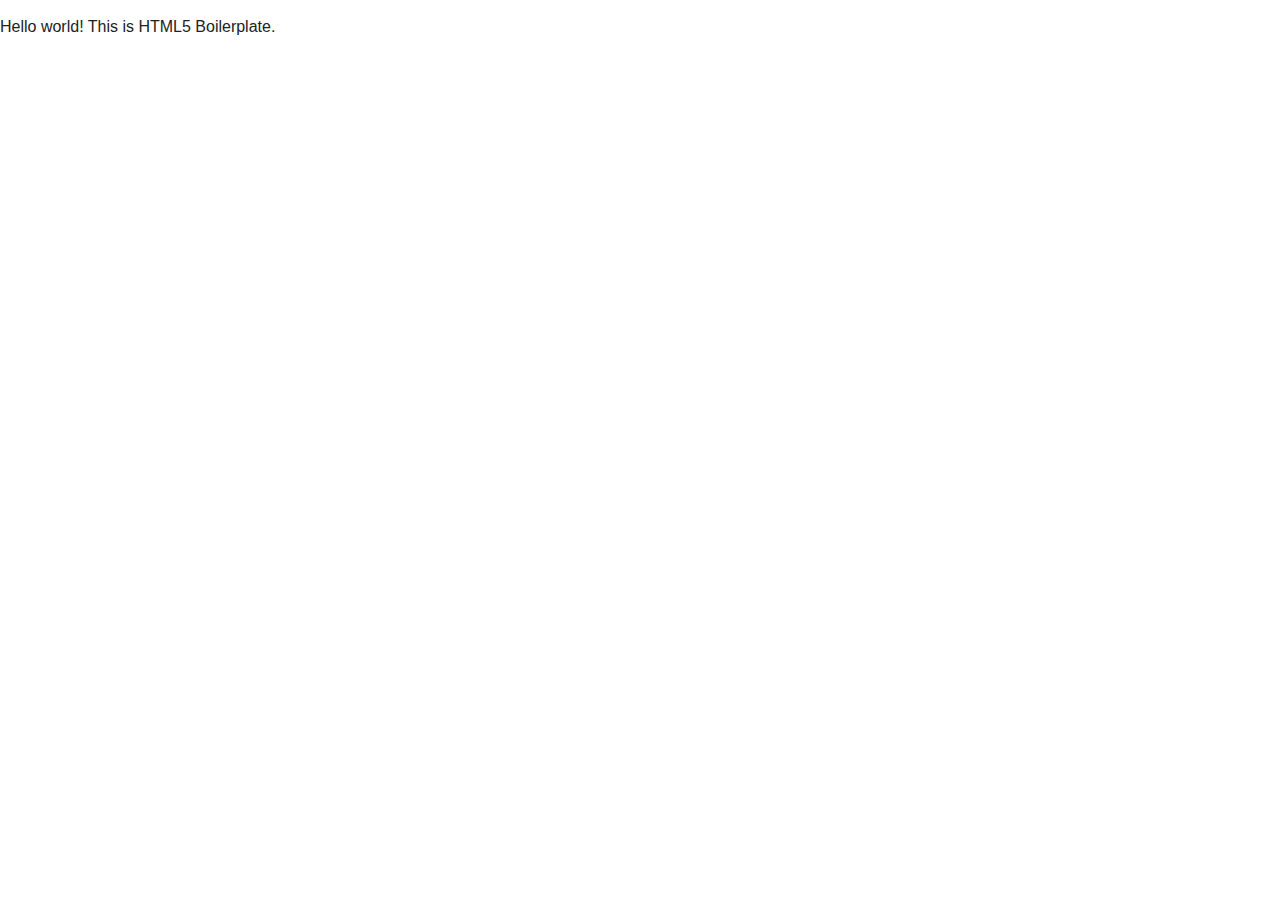
<file: index.html>
<!DOCTYPE html>
<!--[if lt IE 7]>      <html class="no-js lt-ie9 lt-ie8 lt-ie7"> <![endif]-->
<!--[if IE 7]>         <html class="no-js lt-ie9 lt-ie8"> <![endif]-->
<!--[if IE 8]>         <html class="no-js lt-ie9"> <![endif]-->
<!--[if gt IE 8]><!--> <html class="no-js"> <!--<![endif]-->
    <head>
        <meta charset="utf-8">
        <meta http-equiv="X-UA-Compatible" content="IE=edge,chrome=1">
        <title></title>
        <meta name="description" content="">
        <meta name="viewport" content="width=device-width">

        <!-- Place favicon.ico and apple-touch-icon.png in the root directory -->

        <link rel="stylesheet" href="css/normalize.css">
        <link rel="stylesheet" href="css/main.css">
        <script src="js/vendor/modernizr-2.6.2.min.js"></script>
    </head>
    <body>
        <!--[if lt IE 7]>
            <p class="chromeframe">You are using an <strong>outdated</strong> browser. Please <a href="http://browsehappy.com/">upgrade your browser</a> or <a href="http://www.google.com/chromeframe/?redirect=true">activate Google Chrome Frame</a> to improve your experience.</p>
        <![endif]-->

        <!-- Add your site or application content here -->
        <p>Hello world! This is HTML5 Boilerplate.</p>

        <script src="//ajax.googleapis.com/ajax/libs/jquery/1.9.1/jquery.min.js"></script>
        <script>window.jQuery || document.write('<script src="js/vendor/jquery-1.9.1.min.js"><\/script>')</script>
        <script src="js/plugins.js"></script>
        <script src="js/main.js"></script>

        <!-- Google Analytics: change UA-XXXXX-X to be your site's ID. -->
        <script>
            var _gaq=[['_setAccount','UA-XXXXX-X'],['_trackPageview']];
            (function(d,t){var g=d.createElement(t),s=d.getElementsByTagName(t)[0];
            g.src='//www.google-analytics.com/ga.js';
            s.parentNode.insertBefore(g,s)}(document,'script'));
        </script>
    </body>
</html>
</file>
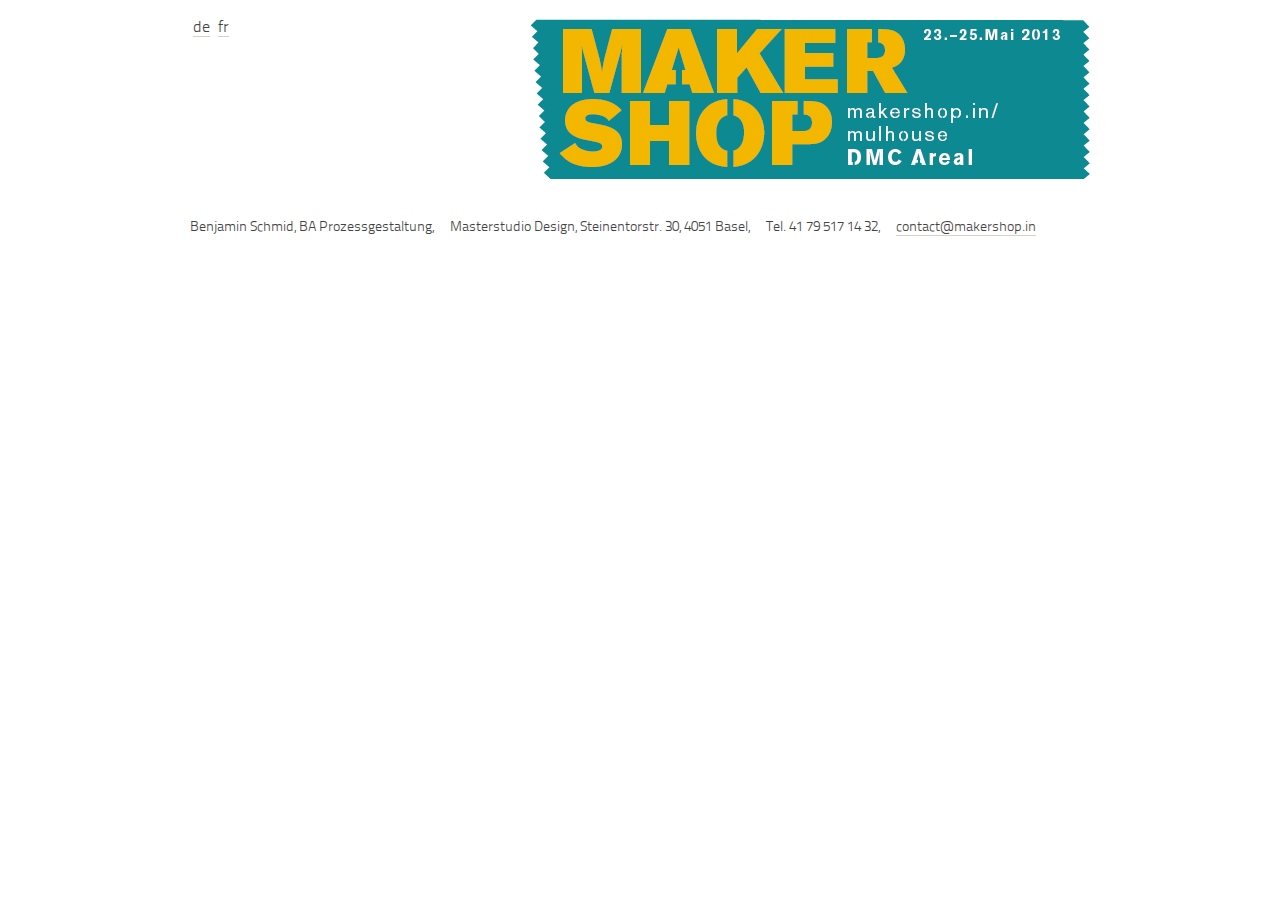
<file: de/template/index.html>
<!DOCTYPE html>
<!--[if lt IE 7]>      <html class="no-js lt-ie9 lt-ie8 lt-ie7"> <![endif]-->
<!--[if IE 7]>         <html class="no-js lt-ie9 lt-ie8"> <![endif]-->
<!--[if IE 8]>         <html class="no-js lt-ie9"> <![endif]-->
<!--[if gt IE 8]><!--> <html class="no-js"> <!--<![endif]-->
	<head>
		<meta charset="utf-8">
		<meta http-equiv="X-UA-Compatible" content="IE=edge,chrome=1">
		<title>makershop.in/mulhouse</title>

		<link rel="stylesheet" href="css/normalize.css">
		<link rel="stylesheet" href="css/main.css">
	</head>
	<body>
		<section id="main">
			<header class="clearfix">
				<a href="http://makershop.in/mulhouse">de</a>
				<a href="http://makershop.in/mulhouse/fr">fr</a>
				<img id="mainLogo" src="img/logos/logo2.png" alt="logo makerfare">
				<div id="menuContainer">
					<ul>
					</ul>
					<a href="#main">Nach oben</a> 
				</div>
			</header>
			<section id="content" role="main">
				<!-- <div id="sliderOuter">
					<ul id="slider" class="clearfix">
						<li>
							<img src="img/IMG_9745bearb.jpg">
							<div class="sliderInfo">
								<h3>Titel</h3>
								<p>dolor sit amet, consectetuer adipiscing elit. Aenean commodo ligula eget dolor. Aenean massa. Cum sociis natoque penatibus et magnis dis parturient montes, nascetur ridiculus mus. Donec quam felis, ultricies nec</p>
							</div>	
						</li>
						<li>
							<img src="img/IMG_9970bearb.jpg">
							<div class="sliderInfo">
								<h3>Titel</h3>
								<p>dolor sit amet, consectetuer adipiscing elit. Aenean commodo ligula eget dolor. Aenean massa. Cum sociis natoque penatibus et magnis dis parturient montes, nascetur ridiculus mus. Donec quam felis, ultricies nec</p>
							</div>	
						</li>
						<li>
							<img src="img/panorama1bearb.jpg">
							<div class="sliderInfo">
								<h3>Titel</h3>
								<p>dolor sit amet, consectetuer adipiscing elit. Aenean commodo ligula eget dolor. Aenean massa. Cum sociis natoque penatibus et magnis dis parturient montes, nascetur ridiculus mus. Donec quam felis, ultricies nec</p>
							</div>	
						</li>
					</ul>
				</div> -->
							
			</section>
			<footer>
				<p>
					<span>Benjamin Schmid, BA Prozessgestaltung, </span><span>Masterstudio Design, Steinentorstr. 30, 4051 Basel, </span><span>Tel. 41 79 517 14 32, </span><span><a href="mailto:contact@makershop.in">contact@makershop.in</a></span>
				</p>
			</footer> 
		</section>

		<script src="http://ajax.googleapis.com/ajax/libs/jquery/1.9.1/jquery.min.js"></script>
		<script>window.jQuery || document.write('<script src="js/vendor/jquery-1.9.1.min.js"><\/script>')</script>
		<!-- //-beg- concat_js -->
		<script src="js/plugins.js"></script>
		<script src="js/main.js"></script>
		<!-- //-end- concat_js -->
	</body>
</html>
</file>
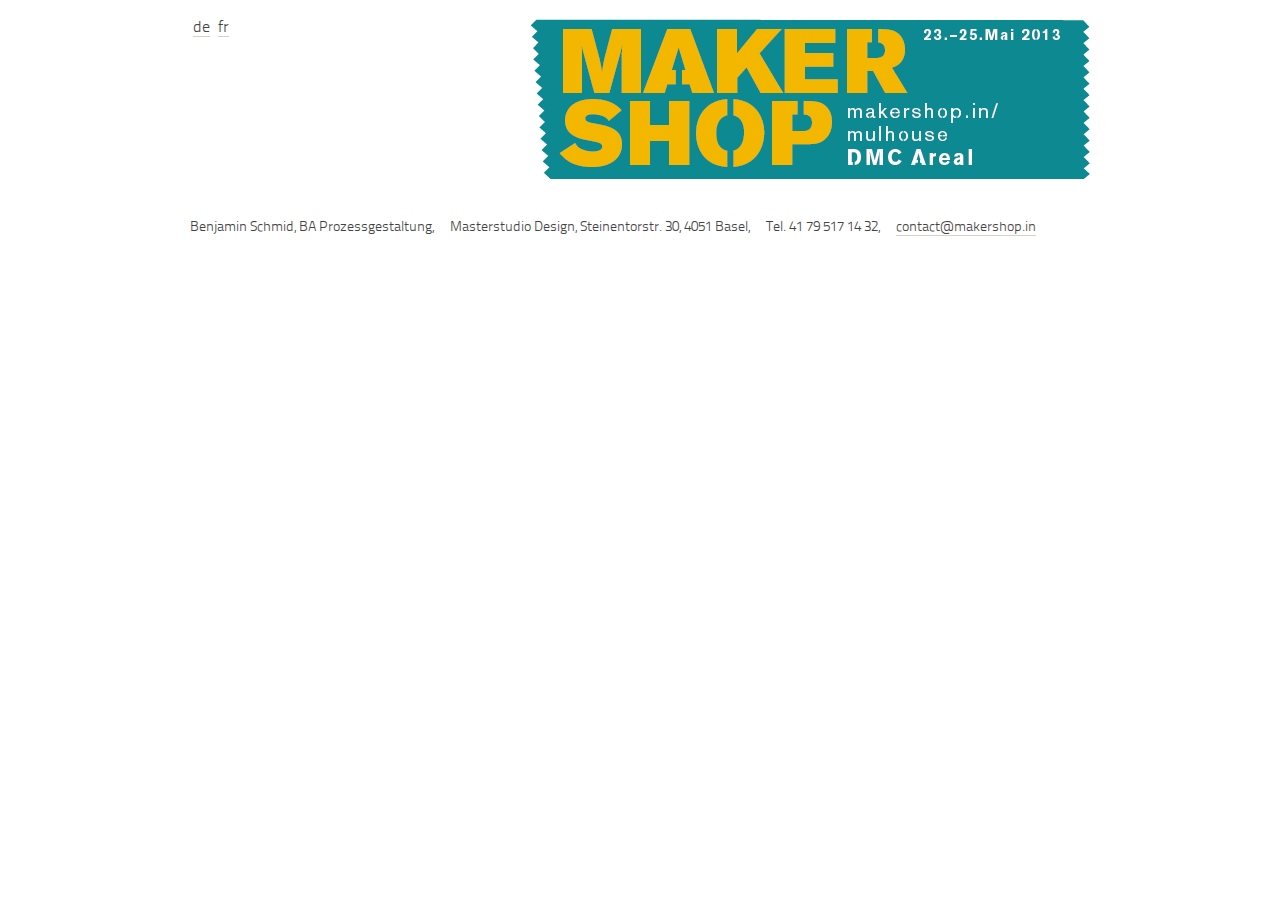
<file: fr/template/index.html>
<!DOCTYPE html>
<!--[if lt IE 7]>      <html class="no-js lt-ie9 lt-ie8 lt-ie7"> <![endif]-->
<!--[if IE 7]>         <html class="no-js lt-ie9 lt-ie8"> <![endif]-->
<!--[if IE 8]>         <html class="no-js lt-ie9"> <![endif]-->
<!--[if gt IE 8]><!--> <html class="no-js"> <!--<![endif]-->
	<head>
		<meta charset="utf-8">
		<meta http-equiv="X-UA-Compatible" content="IE=edge,chrome=1">
		<title>makershop.in/mulhouse</title>

		<!-- Place favicon.ico and apple-touch-icon.png in the root directory -->

		<link rel="stylesheet" href="css/normalize.css">
		<link rel="stylesheet" href="css/main.css">
	</head>
	<body>
		<section id="main">
			<header class="clearfix">
				<a href="http://makershop.in/mulhouse">de</a>
				<a href="http://makershop.in/mulhouse/fr">fr</a>
				<img id="mainLogo" src="img/logos/logo2.png" alt="logo makerfare">
				<div id="menuContainer">
					<ul>
					</ul>
					<a href="#main">vers le haut</a> 
				</div>
			</header>
			<section id="content" role="main">
				<!-- <div id="sliderOuter">
					<ul id="slider" class="clearfix">
						<li>
							<img src="img/IMG_9745bearb.jpg">
							<div class="sliderInfo">
								<h3>Titel</h3>
								<p>dolor sit amet, consectetuer adipiscing elit. Aenean commodo ligula eget dolor. Aenean massa. Cum sociis natoque penatibus et magnis dis parturient montes, nascetur ridiculus mus. Donec quam felis, ultricies nec</p>
							</div>	
						</li>
						<li>
							<img src="img/IMG_9970bearb.jpg">
							<div class="sliderInfo">
								<h3>Titel</h3>
								<p>dolor sit amet, consectetuer adipiscing elit. Aenean commodo ligula eget dolor. Aenean massa. Cum sociis natoque penatibus et magnis dis parturient montes, nascetur ridiculus mus. Donec quam felis, ultricies nec</p>
							</div>	
						</li>
						<li>
							<img src="img/panorama1bearb.jpg">
							<div class="sliderInfo">
								<h3>Titel</h3>
								<p>dolor sit amet, consectetuer adipiscing elit. Aenean commodo ligula eget dolor. Aenean massa. Cum sociis natoque penatibus et magnis dis parturient montes, nascetur ridiculus mus. Donec quam felis, ultricies nec</p>
							</div>	
						</li>
					</ul>
				</div> -->
							
			</section>
			<footer>
				<p>
					<span>Benjamin Schmid, BA Prozessgestaltung, </span><span>Masterstudio Design, Steinentorstr. 30, 4051 Basel, </span><span>Tel. 41 79 517 14 32, </span><span><a href="mailto:contact@makershop.in">contact@makershop.in</a></span>
				</p>
			</footer> 
		</section>

		<script src="http://ajax.googleapis.com/ajax/libs/jquery/1.9.1/jquery.min.js"></script>
		<script>window.jQuery || document.write('<script src="js/vendor/jquery-1.9.1.min.js"><\/script>')</script>
		<!-- //-beg- concat_js -->
		<script src="js/plugins.js"></script>
		<script src="js/main.js"></script>
		<!-- //-end- concat_js -->
	</body>
</html>
</file>
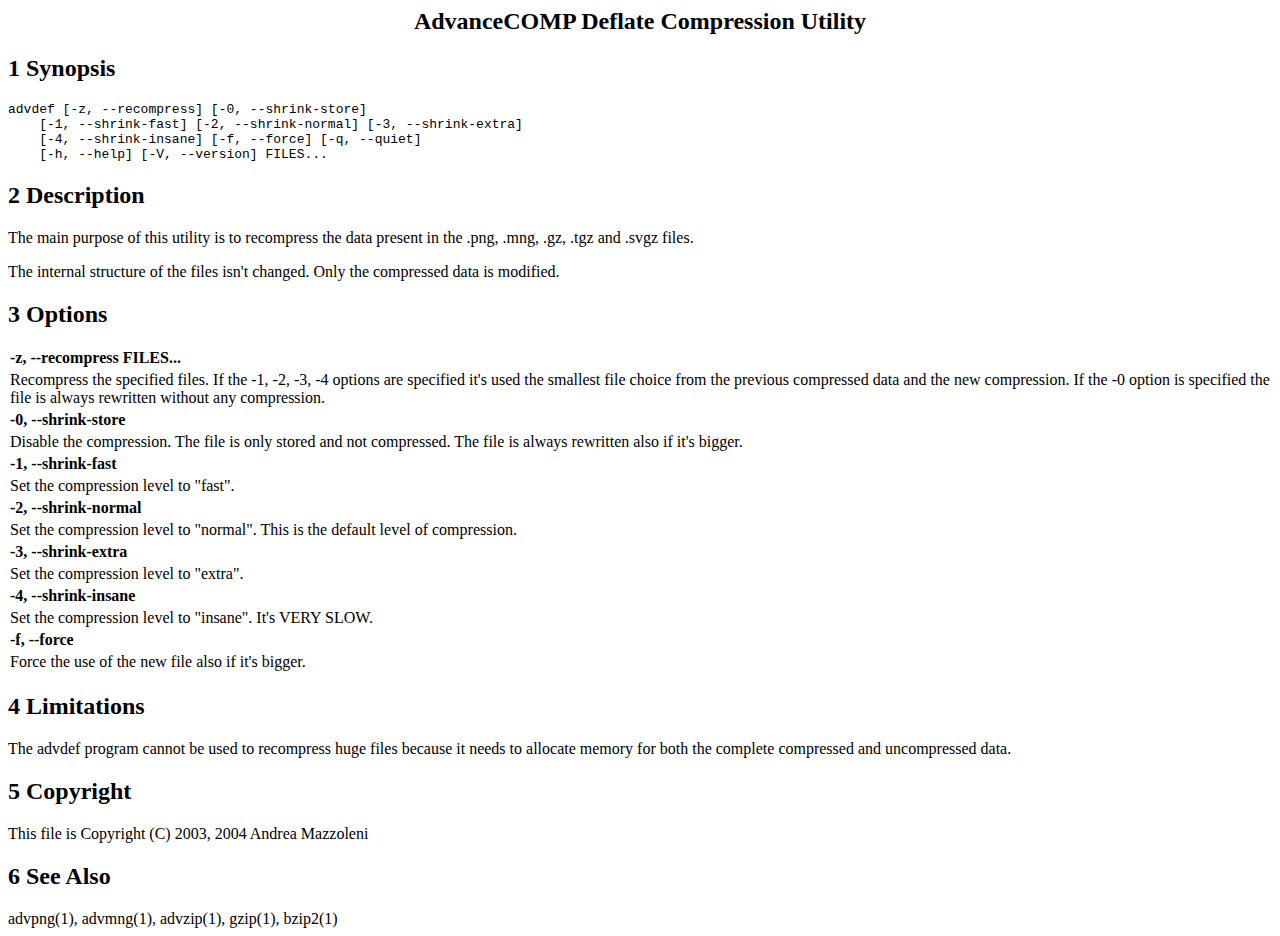
<file: build/tools/advancecomp-1.15/doc/advdef.html>
<html>
<head>
<title>AdvanceCOMP Deflate Compression Utility</title>
</head>
<body>
<center><h2>AdvanceCOMP Deflate Compression Utility</h2></center>
<h2><a name="1">1</a> 
Synopsis
</h2>
<pre>
advdef [-z, --recompress] [-0, --shrink-store]
&nbsp;&nbsp;&nbsp;&nbsp;[-1, --shrink-fast] [-2, --shrink-normal] [-3, --shrink-extra]
&nbsp;&nbsp;&nbsp;&nbsp;[-4, --shrink-insane] [-f, --force] [-q, --quiet]
&nbsp;&nbsp;&nbsp;&nbsp;[-h, --help] [-V, --version] FILES...
</pre>
<h2><a name="2">2</a> 
Description
</h2>
The main purpose of this utility is to recompress the
data present in the .png, .mng, .gz, .tgz and .svgz
files.
<p>
The internal structure of the files isn't changed.
Only the compressed data is modified.
<h2><a name="3">3</a> 
Options
</h2>
<table width="100%" border="0" cellspacing="0" cellpadding="2">
<tr valign="top" align="left"><td><strong>
-z, --recompress FILES...
</strong></td></tr><tr><td>
Recompress the specified files. If the -1, -2, -3, -4
options are specified it's used the smallest file
choice from the previous compressed data and the
new compression. If the -0 option is specified the
file is always rewritten without any compression.
</td></tr>
</table>
<table width="100%" border="0" cellspacing="0" cellpadding="2">
<tr valign="top" align="left"><td><strong>
-0, --shrink-store
</strong></td></tr><tr><td>
Disable the compression. The file is
only stored and not compressed. The file is always
rewritten also if it's bigger.
</td></tr>
</table>
<table width="100%" border="0" cellspacing="0" cellpadding="2">
<tr valign="top" align="left"><td><strong>
-1, --shrink-fast
</strong></td></tr><tr><td>
Set the compression level to "fast".
</td></tr>
</table>
<table width="100%" border="0" cellspacing="0" cellpadding="2">
<tr valign="top" align="left"><td><strong>
-2, --shrink-normal
</strong></td></tr><tr><td>
Set the compression level to "normal". This is the
default level of compression.
</td></tr>
</table>
<table width="100%" border="0" cellspacing="0" cellpadding="2">
<tr valign="top" align="left"><td><strong>
-3, --shrink-extra
</strong></td></tr><tr><td>
Set the compression level to "extra".
</td></tr>
</table>
<table width="100%" border="0" cellspacing="0" cellpadding="2">
<tr valign="top" align="left"><td><strong>
-4, --shrink-insane
</strong></td></tr><tr><td>
Set the compression level to "insane". It's VERY
SLOW.
</td></tr>
</table>
<table width="100%" border="0" cellspacing="0" cellpadding="2">
<tr valign="top" align="left"><td><strong>
-f, --force
</strong></td></tr><tr><td>
Force the use of the new file also if it's bigger.
</td></tr>
</table>
<h2><a name="4">4</a> 
Limitations
</h2>
The advdef program cannot be used to recompress huge files
because it needs to allocate memory for both the complete
compressed and uncompressed data.
<h2><a name="5">5</a> 
Copyright
</h2>
This file is Copyright (C) 2003, 2004 Andrea Mazzoleni
<h2><a name="6">6</a> 
See Also
</h2>
advpng(1), advmng(1), advzip(1), gzip(1), bzip2(1)
</body>
</html>
</file>
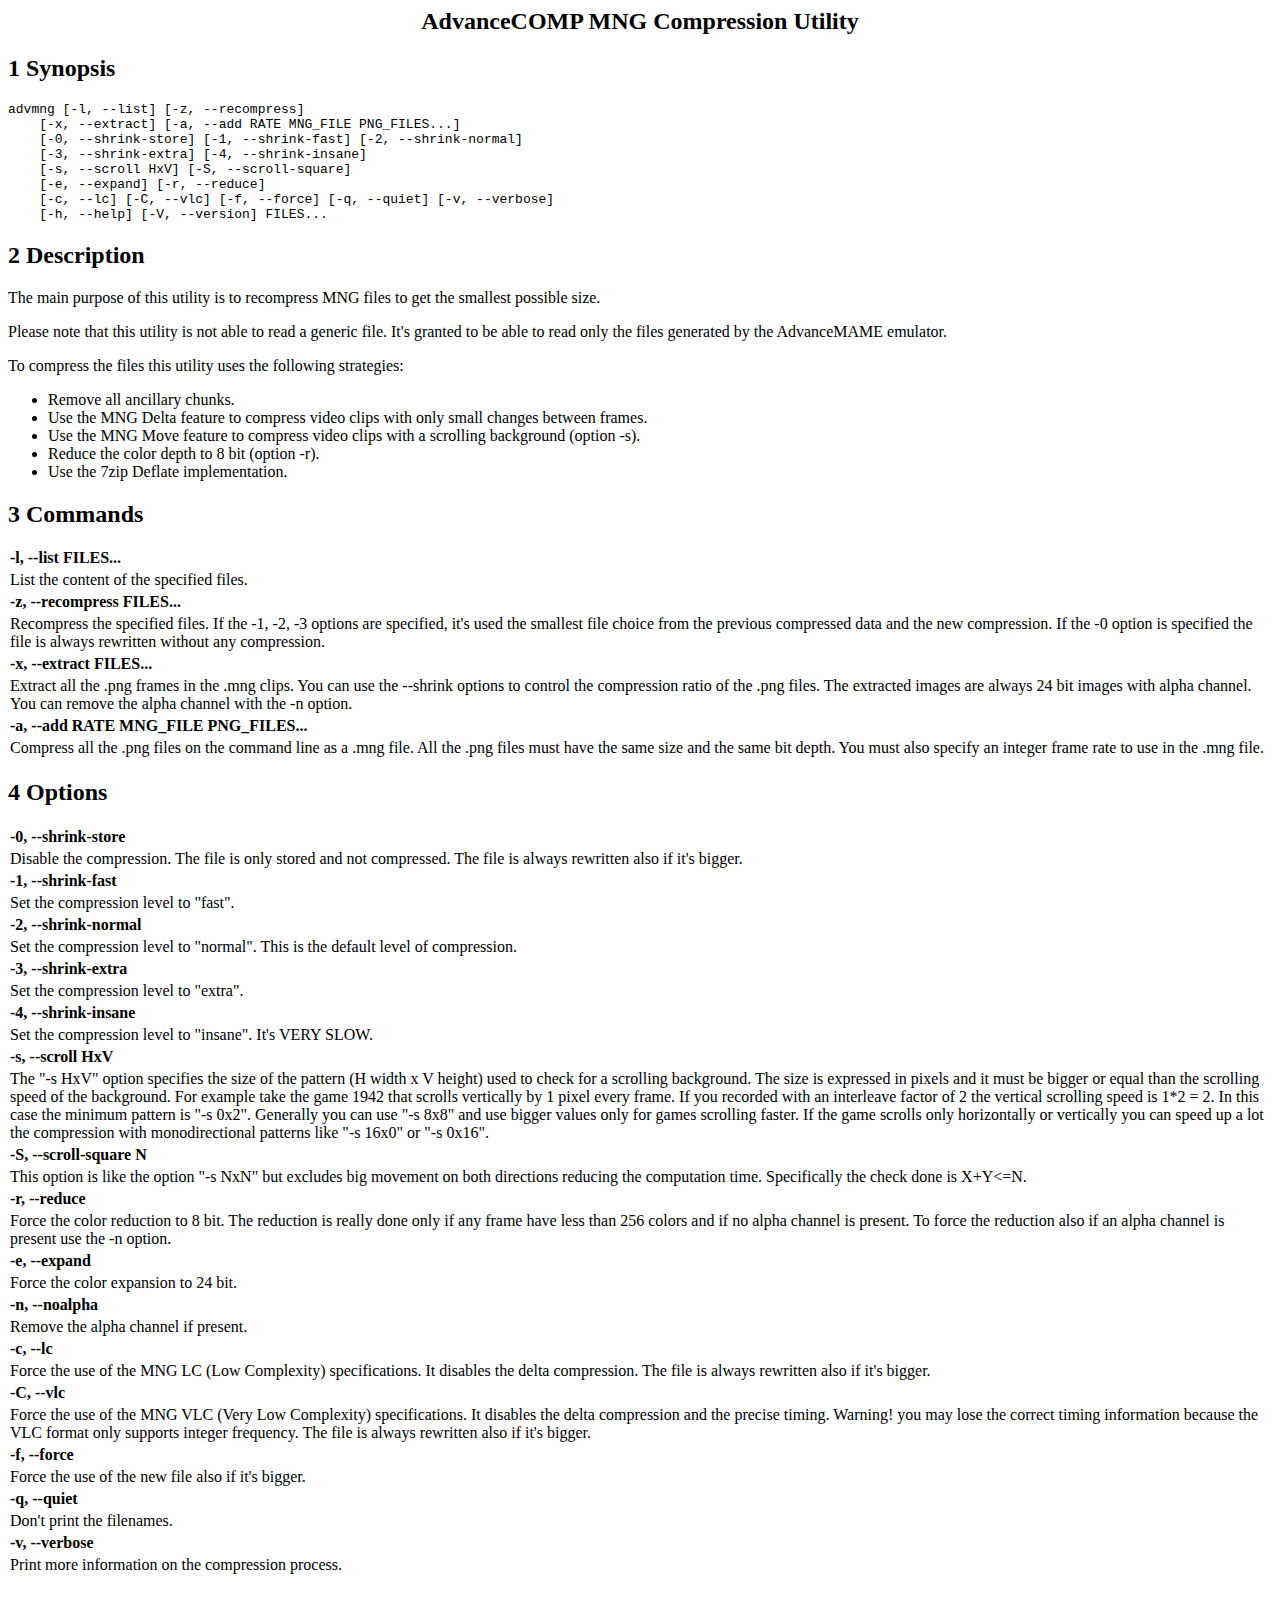
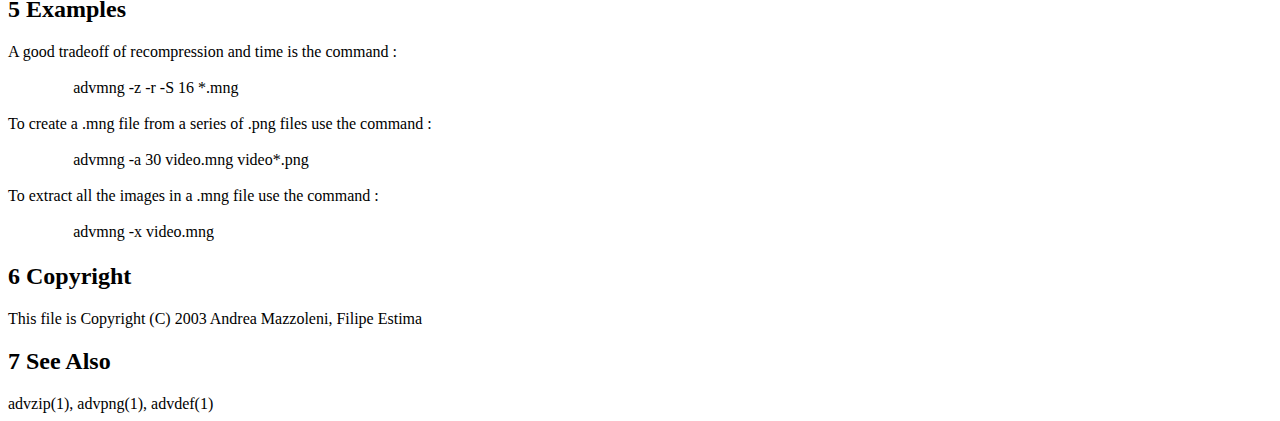
<file: build/tools/advancecomp-1.15/doc/advmng.html>
<html>
<head>
<title>AdvanceCOMP MNG Compression Utility</title>
</head>
<body>
<center><h2>AdvanceCOMP MNG Compression Utility</h2></center>
<h2><a name="1">1</a> 
Synopsis
</h2>
<pre>
advmng [-l, --list] [-z, --recompress]
&nbsp;&nbsp;&nbsp;&nbsp;[-x, --extract] [-a, --add RATE MNG_FILE PNG_FILES...]
&nbsp;&nbsp;&nbsp;&nbsp;[-0, --shrink-store] [-1, --shrink-fast] [-2, --shrink-normal]
&nbsp;&nbsp;&nbsp;&nbsp;[-3, --shrink-extra] [-4, --shrink-insane]
&nbsp;&nbsp;&nbsp;&nbsp;[-s, --scroll HxV] [-S, --scroll-square]
&nbsp;&nbsp;&nbsp;&nbsp;[-e, --expand] [-r, --reduce]
&nbsp;&nbsp;&nbsp;&nbsp;[-c, --lc] [-C, --vlc] [-f, --force] [-q, --quiet] [-v, --verbose]
&nbsp;&nbsp;&nbsp;&nbsp;[-h, --help] [-V, --version] FILES...
</pre>
<h2><a name="2">2</a> 
Description
</h2>
The main purpose of this utility is to recompress MNG
files to get the smallest possible size.
<p>
Please note that this utility is not able to read
a generic file. It's granted to be able to read only
the files generated by the AdvanceMAME emulator.
<p>
To compress the files this utility uses the following
strategies:
<ul>
<li>
Remove all ancillary chunks.
</li>
<li>
Use the MNG Delta feature to compress video clips with
only small changes between frames.
</li>
<li>
Use the MNG Move feature to compress video clips with
a scrolling background (option -s).
</li>
<li>
Reduce the color depth to 8 bit (option -r).
</li>
<li>
Use the 7zip Deflate implementation.
</li>
</ul>
<h2><a name="3">3</a> 
Commands
</h2>
<table width="100%" border="0" cellspacing="0" cellpadding="2">
<tr valign="top" align="left"><td><strong>
-l, --list FILES...
</strong></td></tr><tr><td>
List the content of the specified files.
</td></tr>
</table>
<table width="100%" border="0" cellspacing="0" cellpadding="2">
<tr valign="top" align="left"><td><strong>
-z, --recompress FILES...
</strong></td></tr><tr><td>
Recompress the specified files. If the -1, -2, -3
options are specified, it's used the smallest file
choice from the previous compressed data and the
new compression. If the -0 option is specified the
file is always rewritten without any compression.
</td></tr>
</table>
<table width="100%" border="0" cellspacing="0" cellpadding="2">
<tr valign="top" align="left"><td><strong>
-x, --extract FILES...
</strong></td></tr><tr><td>
Extract all the .png frames in the .mng clips.
You can use the --shrink options to control the
compression ratio of the .png files. The extracted
images are always 24 bit images with alpha channel.
You can remove the alpha channel with the -n option.
</td></tr>
</table>
<table width="100%" border="0" cellspacing="0" cellpadding="2">
<tr valign="top" align="left"><td><strong>
-a, --add RATE MNG_FILE PNG_FILES...
</strong></td></tr><tr><td>
Compress all the .png files on the command line
as a .mng file. All the .png files must have the
same size and the same bit depth. You must also
specify an integer frame rate to use in the
.mng file.
</td></tr>
</table>
<h2><a name="4">4</a> 
Options
</h2>
<table width="100%" border="0" cellspacing="0" cellpadding="2">
<tr valign="top" align="left"><td><strong>
-0, --shrink-store
</strong></td></tr><tr><td>
Disable the compression. The file is
only stored and not compressed. The file is always
rewritten also if it's bigger.
</td></tr>
</table>
<table width="100%" border="0" cellspacing="0" cellpadding="2">
<tr valign="top" align="left"><td><strong>
-1, --shrink-fast
</strong></td></tr><tr><td>
Set the compression level to "fast".
</td></tr>
</table>
<table width="100%" border="0" cellspacing="0" cellpadding="2">
<tr valign="top" align="left"><td><strong>
-2, --shrink-normal
</strong></td></tr><tr><td>
Set the compression level to "normal". This is the
default level of compression.
</td></tr>
</table>
<table width="100%" border="0" cellspacing="0" cellpadding="2">
<tr valign="top" align="left"><td><strong>
-3, --shrink-extra
</strong></td></tr><tr><td>
Set the compression level to "extra".
</td></tr>
</table>
<table width="100%" border="0" cellspacing="0" cellpadding="2">
<tr valign="top" align="left"><td><strong>
-4, --shrink-insane
</strong></td></tr><tr><td>
Set the compression level to "insane". It's VERY
SLOW.
</td></tr>
</table>
<table width="100%" border="0" cellspacing="0" cellpadding="2">
<tr valign="top" align="left"><td><strong>
-s, --scroll HxV
</strong></td></tr><tr><td>
The "-s HxV" option specifies the size of the pattern
(H width x V height) used to check for a
scrolling background. The size is expressed in
pixels and it must be bigger or equal than the
scrolling speed of the background. For example
take the game 1942 that scrolls vertically by 1
pixel every frame. If you recorded with an interleave
factor of 2 the vertical scrolling speed is
1*2 = 2. In this case the minimum pattern is "-s 0x2".
Generally you can use "-s 8x8" and use bigger
values only for games scrolling faster. If the
game scrolls only horizontally or vertically you can
speed up a lot the compression with monodirectional
patterns like "-s 16x0" or "-s 0x16".
</td></tr>
</table>
<table width="100%" border="0" cellspacing="0" cellpadding="2">
<tr valign="top" align="left"><td><strong>
-S, --scroll-square N
</strong></td></tr><tr><td>
This option is like the option "-s NxN" but excludes
big movement on both directions reducing the computation
time. Specifically the check done is X+Y&lt;=N.
</td></tr>
</table>
<table width="100%" border="0" cellspacing="0" cellpadding="2">
<tr valign="top" align="left"><td><strong>
-r, --reduce
</strong></td></tr><tr><td>
Force the color reduction to 8 bit. The reduction is
really done only if any frame have less than 256 colors
and if no alpha channel is present. To force the reduction
also if an alpha channel is present use the -n option.
</td></tr>
</table>
<table width="100%" border="0" cellspacing="0" cellpadding="2">
<tr valign="top" align="left"><td><strong>
-e, --expand
</strong></td></tr><tr><td>
Force the color expansion to 24 bit.
</td></tr>
</table>
<table width="100%" border="0" cellspacing="0" cellpadding="2">
<tr valign="top" align="left"><td><strong>
-n, --noalpha
</strong></td></tr><tr><td>
Remove the alpha channel if present.
</td></tr>
</table>
<table width="100%" border="0" cellspacing="0" cellpadding="2">
<tr valign="top" align="left"><td><strong>
-c, --lc
</strong></td></tr><tr><td>
Force the use of the MNG LC (Low Complexity)
specifications. It disables the delta compression.
The file is always rewritten also if it's bigger.
</td></tr>
</table>
<table width="100%" border="0" cellspacing="0" cellpadding="2">
<tr valign="top" align="left"><td><strong>
-C, --vlc
</strong></td></tr><tr><td>
Force the use of the MNG VLC (Very Low Complexity)
specifications. It disables the delta compression
and the precise timing. Warning! you may lose the
correct timing information because the VLC format
only supports integer frequency. The file is always
rewritten also if it's bigger.
</td></tr>
</table>
<table width="100%" border="0" cellspacing="0" cellpadding="2">
<tr valign="top" align="left"><td><strong>
-f, --force
</strong></td></tr><tr><td>
Force the use of the new file also if it's bigger.
</td></tr>
</table>
<table width="100%" border="0" cellspacing="0" cellpadding="2">
<tr valign="top" align="left"><td><strong>
-q, --quiet
</strong></td></tr><tr><td>
Don't print the filenames.
</td></tr>
</table>
<table width="100%" border="0" cellspacing="0" cellpadding="2">
<tr valign="top" align="left"><td><strong>
-v, --verbose
</strong></td></tr><tr><td>
Print more information on the compression process.
</td></tr>
</table>
<h2><a name="5">5</a> 
Examples
</h2>
A good tradeoff of recompression and time is the command :
<p>
<table width="100%" border="0" cellspacing="0" cellpadding="2"><tr><td width="5%"></td><td width="95%">
advmng -z -r -S 16 *.mng
</td></tr></table>
<p>
To create a .mng file from a series of .png files use the
command :
<p>
<table width="100%" border="0" cellspacing="0" cellpadding="2"><tr><td width="5%"></td><td width="95%">
advmng -a 30 video.mng video*.png
</td></tr></table>
<p>
To extract all the images in a .mng file use the command :
<p>
<table width="100%" border="0" cellspacing="0" cellpadding="2"><tr><td width="5%"></td><td width="95%">
advmng -x video.mng
</td></tr></table>
<h2><a name="6">6</a> 
Copyright
</h2>
This file is Copyright (C) 2003 Andrea Mazzoleni, Filipe Estima
<h2><a name="7">7</a> 
See Also
</h2>
advzip(1), advpng(1), advdef(1)
</body>
</html>
</file>
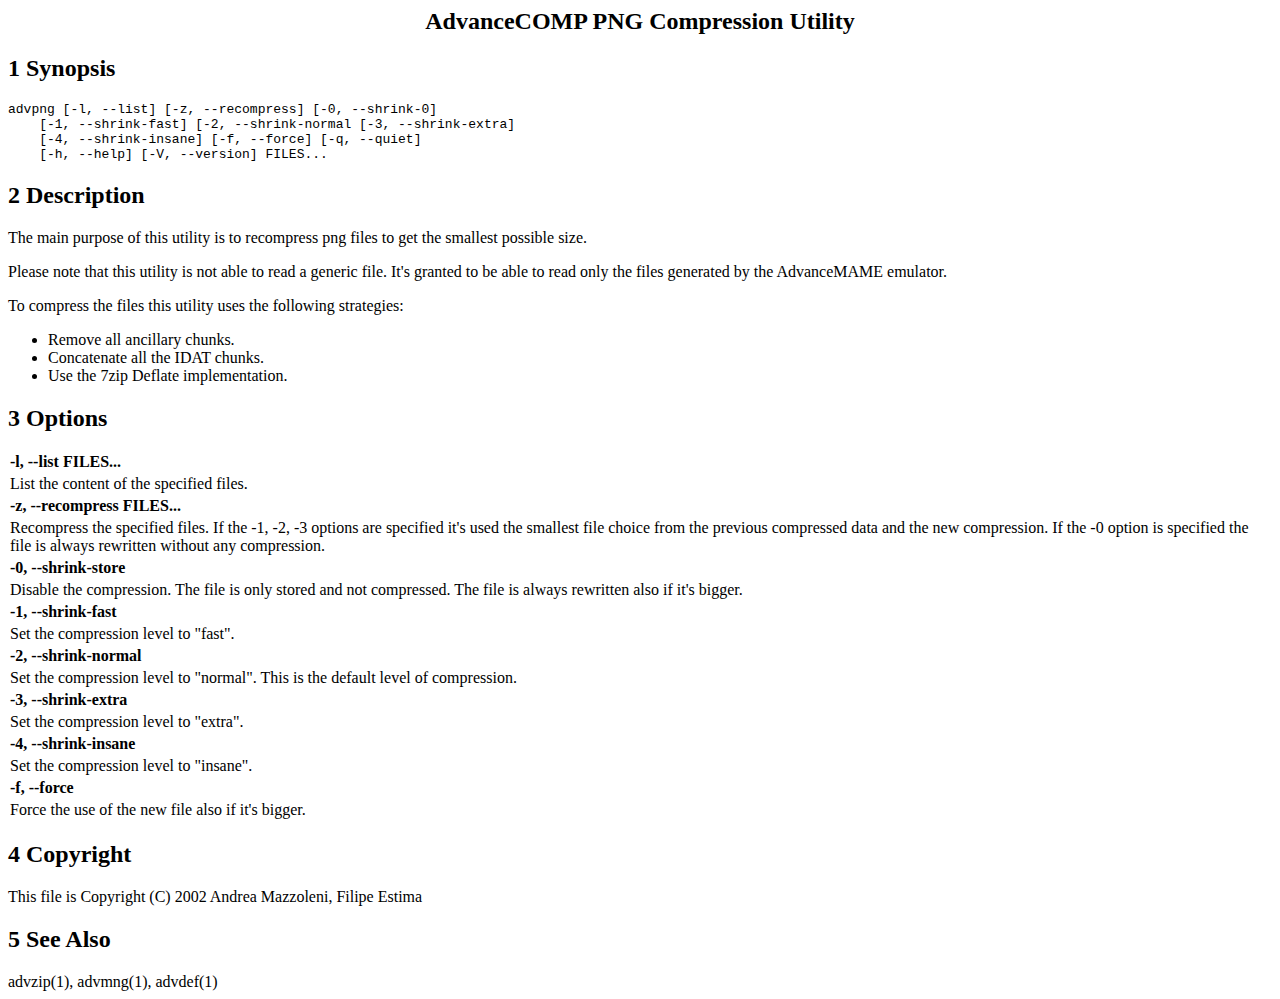
<file: build/tools/advancecomp-1.15/doc/advpng.html>
<html>
<head>
<title>AdvanceCOMP PNG Compression Utility</title>
</head>
<body>
<center><h2>AdvanceCOMP PNG Compression Utility</h2></center>
<h2><a name="1">1</a> 
Synopsis
</h2>
<pre>
advpng [-l, --list] [-z, --recompress] [-0, --shrink-0]
&nbsp;&nbsp;&nbsp;&nbsp;[-1, --shrink-fast] [-2, --shrink-normal [-3, --shrink-extra]
&nbsp;&nbsp;&nbsp;&nbsp;[-4, --shrink-insane] [-f, --force] [-q, --quiet]
&nbsp;&nbsp;&nbsp;&nbsp;[-h, --help] [-V, --version] FILES...
</pre>
<h2><a name="2">2</a> 
Description
</h2>
The main purpose of this utility is to recompress png
files to get the smallest possible size.
<p>
Please note that this utility is not able to read
a generic file. It's granted to be able to read only
the files generated by the AdvanceMAME emulator.
<p>
To compress the files this utility uses the following
strategies:
<ul>
<li>
Remove all ancillary chunks.
</li>
<li>
Concatenate all the IDAT chunks.
</li>
<li>
Use the 7zip Deflate implementation.
</li>
</ul>
<h2><a name="3">3</a> 
Options
</h2>
<table width="100%" border="0" cellspacing="0" cellpadding="2">
<tr valign="top" align="left"><td><strong>
-l, --list FILES...
</strong></td></tr><tr><td>
List the content of the specified files.
</td></tr>
</table>
<table width="100%" border="0" cellspacing="0" cellpadding="2">
<tr valign="top" align="left"><td><strong>
-z, --recompress FILES...
</strong></td></tr><tr><td>
Recompress the specified files. If the -1, -2, -3
options are specified it's used the smallest file
choice from the previous compressed data and the
new compression. If the -0 option is specified the
file is always rewritten without any compression.
</td></tr>
</table>
<table width="100%" border="0" cellspacing="0" cellpadding="2">
<tr valign="top" align="left"><td><strong>
-0, --shrink-store
</strong></td></tr><tr><td>
Disable the compression. The file is
only stored and not compressed. The file is always
rewritten also if it's bigger.
</td></tr>
</table>
<table width="100%" border="0" cellspacing="0" cellpadding="2">
<tr valign="top" align="left"><td><strong>
-1, --shrink-fast
</strong></td></tr><tr><td>
Set the compression level to "fast".
</td></tr>
</table>
<table width="100%" border="0" cellspacing="0" cellpadding="2">
<tr valign="top" align="left"><td><strong>
-2, --shrink-normal
</strong></td></tr><tr><td>
Set the compression level to "normal". This is the
default level of compression.
</td></tr>
</table>
<table width="100%" border="0" cellspacing="0" cellpadding="2">
<tr valign="top" align="left"><td><strong>
-3, --shrink-extra
</strong></td></tr><tr><td>
Set the compression level to "extra".
</td></tr>
</table>
<table width="100%" border="0" cellspacing="0" cellpadding="2">
<tr valign="top" align="left"><td><strong>
-4, --shrink-insane
</strong></td></tr><tr><td>
Set the compression level to "insane".
</td></tr>
</table>
<table width="100%" border="0" cellspacing="0" cellpadding="2">
<tr valign="top" align="left"><td><strong>
-f, --force
</strong></td></tr><tr><td>
Force the use of the new file also if it's bigger.
</td></tr>
</table>
<h2><a name="4">4</a> 
Copyright
</h2>
This file is Copyright (C) 2002 Andrea Mazzoleni, Filipe Estima
<h2><a name="5">5</a> 
See Also
</h2>
advzip(1), advmng(1), advdef(1)
</body>
</html>
</file>
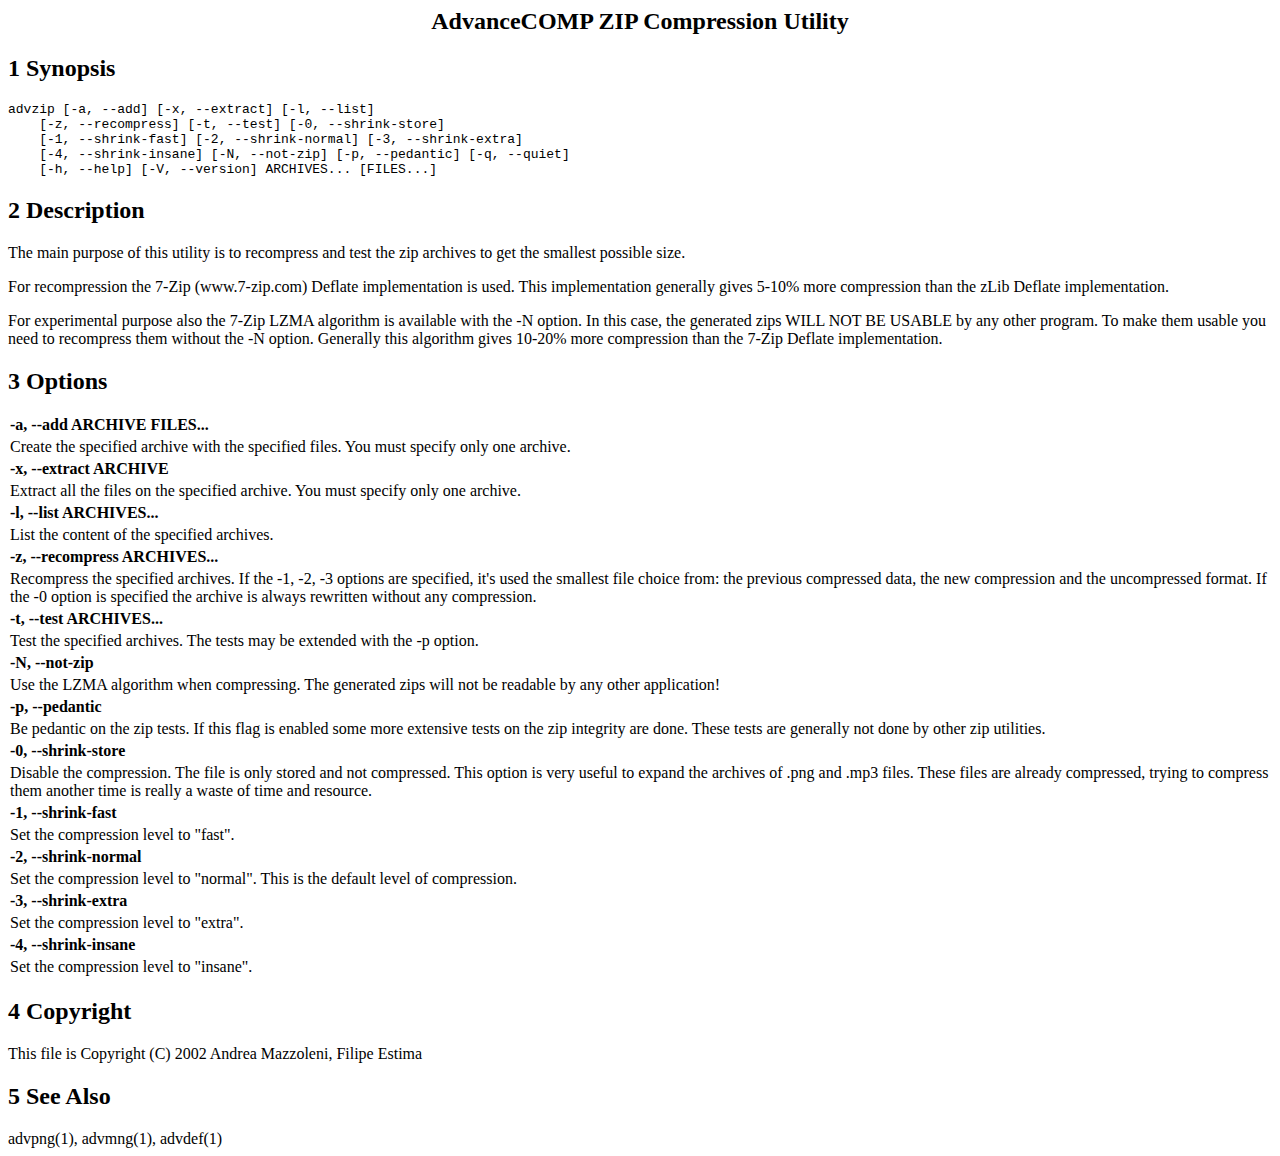
<file: build/tools/advancecomp-1.15/doc/advzip.html>
<html>
<head>
<title>AdvanceCOMP ZIP Compression Utility</title>
</head>
<body>
<center><h2>AdvanceCOMP ZIP Compression Utility</h2></center>
<h2><a name="1">1</a> 
Synopsis
</h2>
<pre>
advzip [-a, --add] [-x, --extract] [-l, --list]
&nbsp;&nbsp;&nbsp;&nbsp;[-z, --recompress] [-t, --test] [-0, --shrink-store]
&nbsp;&nbsp;&nbsp;&nbsp;[-1, --shrink-fast] [-2, --shrink-normal] [-3, --shrink-extra]
&nbsp;&nbsp;&nbsp;&nbsp;[-4, --shrink-insane] [-N, --not-zip] [-p, --pedantic] [-q, --quiet]
&nbsp;&nbsp;&nbsp;&nbsp;[-h, --help] [-V, --version] ARCHIVES... [FILES...]
</pre>
<h2><a name="2">2</a> 
Description
</h2>
The main purpose of this utility is to recompress and test
the zip archives to get the smallest possible size.
<p>
For recompression the 7-Zip (www.7-zip.com) Deflate
implementation is used. This implementation generally
gives 5-10% more compression than the zLib Deflate
implementation.
<p>
For experimental purpose also the 7-Zip LZMA algorithm is
available with the -N option. In this case, the generated
zips WILL NOT BE USABLE by any other program. To make
them usable you need to recompress them without the -N
option. Generally this algorithm gives 10-20% more
compression than the 7-Zip Deflate implementation.
<h2><a name="3">3</a> 
Options
</h2>
<table width="100%" border="0" cellspacing="0" cellpadding="2">
<tr valign="top" align="left"><td><strong>
-a, --add ARCHIVE FILES...
</strong></td></tr><tr><td>
Create the specified archive with the specified
files. You must specify only one archive.
</td></tr>
</table>
<table width="100%" border="0" cellspacing="0" cellpadding="2">
<tr valign="top" align="left"><td><strong>
-x, --extract ARCHIVE
</strong></td></tr><tr><td>
Extract all the files on the specified archive. You
must specify only one archive.
</td></tr>
</table>
<table width="100%" border="0" cellspacing="0" cellpadding="2">
<tr valign="top" align="left"><td><strong>
-l, --list ARCHIVES...
</strong></td></tr><tr><td>
List the content of the specified archives.
</td></tr>
</table>
<table width="100%" border="0" cellspacing="0" cellpadding="2">
<tr valign="top" align="left"><td><strong>
-z, --recompress ARCHIVES...
</strong></td></tr><tr><td>
Recompress the specified archives. If the -1, -2,
-3 options are specified, it's used the smallest file
choice from: the previous compressed data, the new
compression and the uncompressed format. If the -0
option is specified the archive is always rewritten
without any compression.
</td></tr>
</table>
<table width="100%" border="0" cellspacing="0" cellpadding="2">
<tr valign="top" align="left"><td><strong>
-t, --test ARCHIVES...
</strong></td></tr><tr><td>
Test the specified archives. The tests may be
extended with the -p option.
</td></tr>
</table>
<table width="100%" border="0" cellspacing="0" cellpadding="2">
<tr valign="top" align="left"><td><strong>
-N, --not-zip
</strong></td></tr><tr><td>
Use the LZMA algorithm when compressing. The
generated zips will not be readable by any other
application!
</td></tr>
</table>
<table width="100%" border="0" cellspacing="0" cellpadding="2">
<tr valign="top" align="left"><td><strong>
-p, --pedantic
</strong></td></tr><tr><td>
Be pedantic on the zip tests. If this flag is
enabled some more extensive tests on the zip
integrity are done. These tests are generally not
done by other zip utilities.
</td></tr>
</table>
<table width="100%" border="0" cellspacing="0" cellpadding="2">
<tr valign="top" align="left"><td><strong>
-0, --shrink-store
</strong></td></tr><tr><td>
Disable the compression. The file is
only stored and not compressed. This option is
very useful to expand the archives of .png and .mp3
files. These files are already compressed, trying to
compress them another time is really a waste of time
and resource.
</td></tr>
</table>
<table width="100%" border="0" cellspacing="0" cellpadding="2">
<tr valign="top" align="left"><td><strong>
-1, --shrink-fast
</strong></td></tr><tr><td>
Set the compression level to "fast".
</td></tr>
</table>
<table width="100%" border="0" cellspacing="0" cellpadding="2">
<tr valign="top" align="left"><td><strong>
-2, --shrink-normal
</strong></td></tr><tr><td>
Set the compression level to "normal". This is the
default level of compression.
</td></tr>
</table>
<table width="100%" border="0" cellspacing="0" cellpadding="2">
<tr valign="top" align="left"><td><strong>
-3, --shrink-extra
</strong></td></tr><tr><td>
Set the compression level to "extra".
</td></tr>
</table>
<table width="100%" border="0" cellspacing="0" cellpadding="2">
<tr valign="top" align="left"><td><strong>
-4, --shrink-insane
</strong></td></tr><tr><td>
Set the compression level to "insane".
</td></tr>
</table>
<h2><a name="4">4</a> 
Copyright
</h2>
This file is Copyright (C) 2002 Andrea Mazzoleni, Filipe Estima
<h2><a name="5">5</a> 
See Also
</h2>
advpng(1), advmng(1), advdef(1)
</body>
</html>
</file>
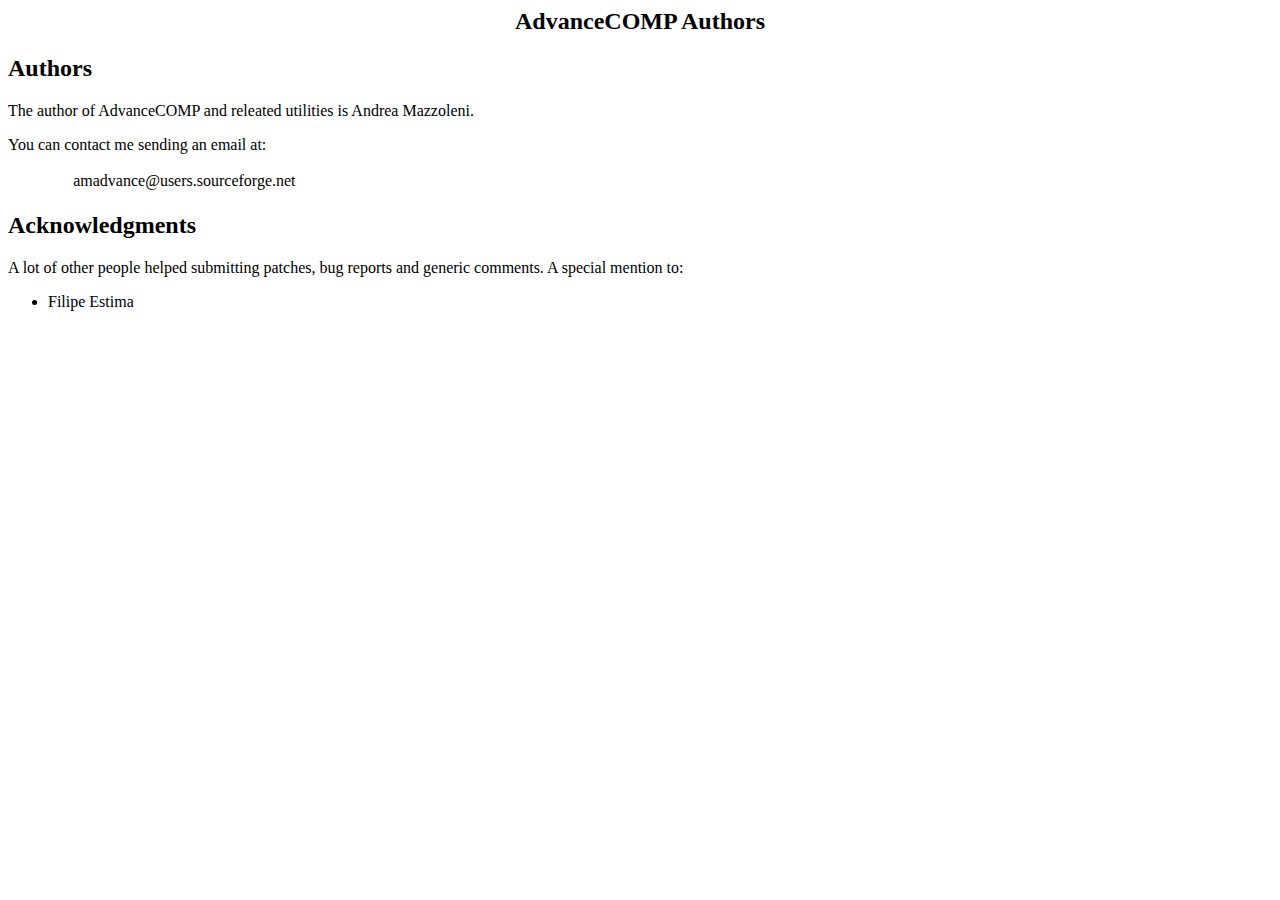
<file: build/tools/advancecomp-1.15/doc/authors.html>
<html>
<head>
<title>AdvanceCOMP Authors</title>
</head>
<body>
<center><h2>AdvanceCOMP Authors</h2></center>
<h2> 
Authors
</h2>
The author of AdvanceCOMP and releated utilities is
Andrea Mazzoleni.
<p>
You can contact me sending an email at:
<p>
<table width="100%" border="0" cellspacing="0" cellpadding="2"><tr><td width="5%"></td><td width="95%">
amadvance@users.sourceforge.net
</td></tr></table>
<h2> 
Acknowledgments
</h2>
A lot of other people helped submitting patches, bug reports
and generic comments. A special mention to:
<ul>
<li>
Filipe Estima
</li>
</ul>
</body>
</html>
</file>
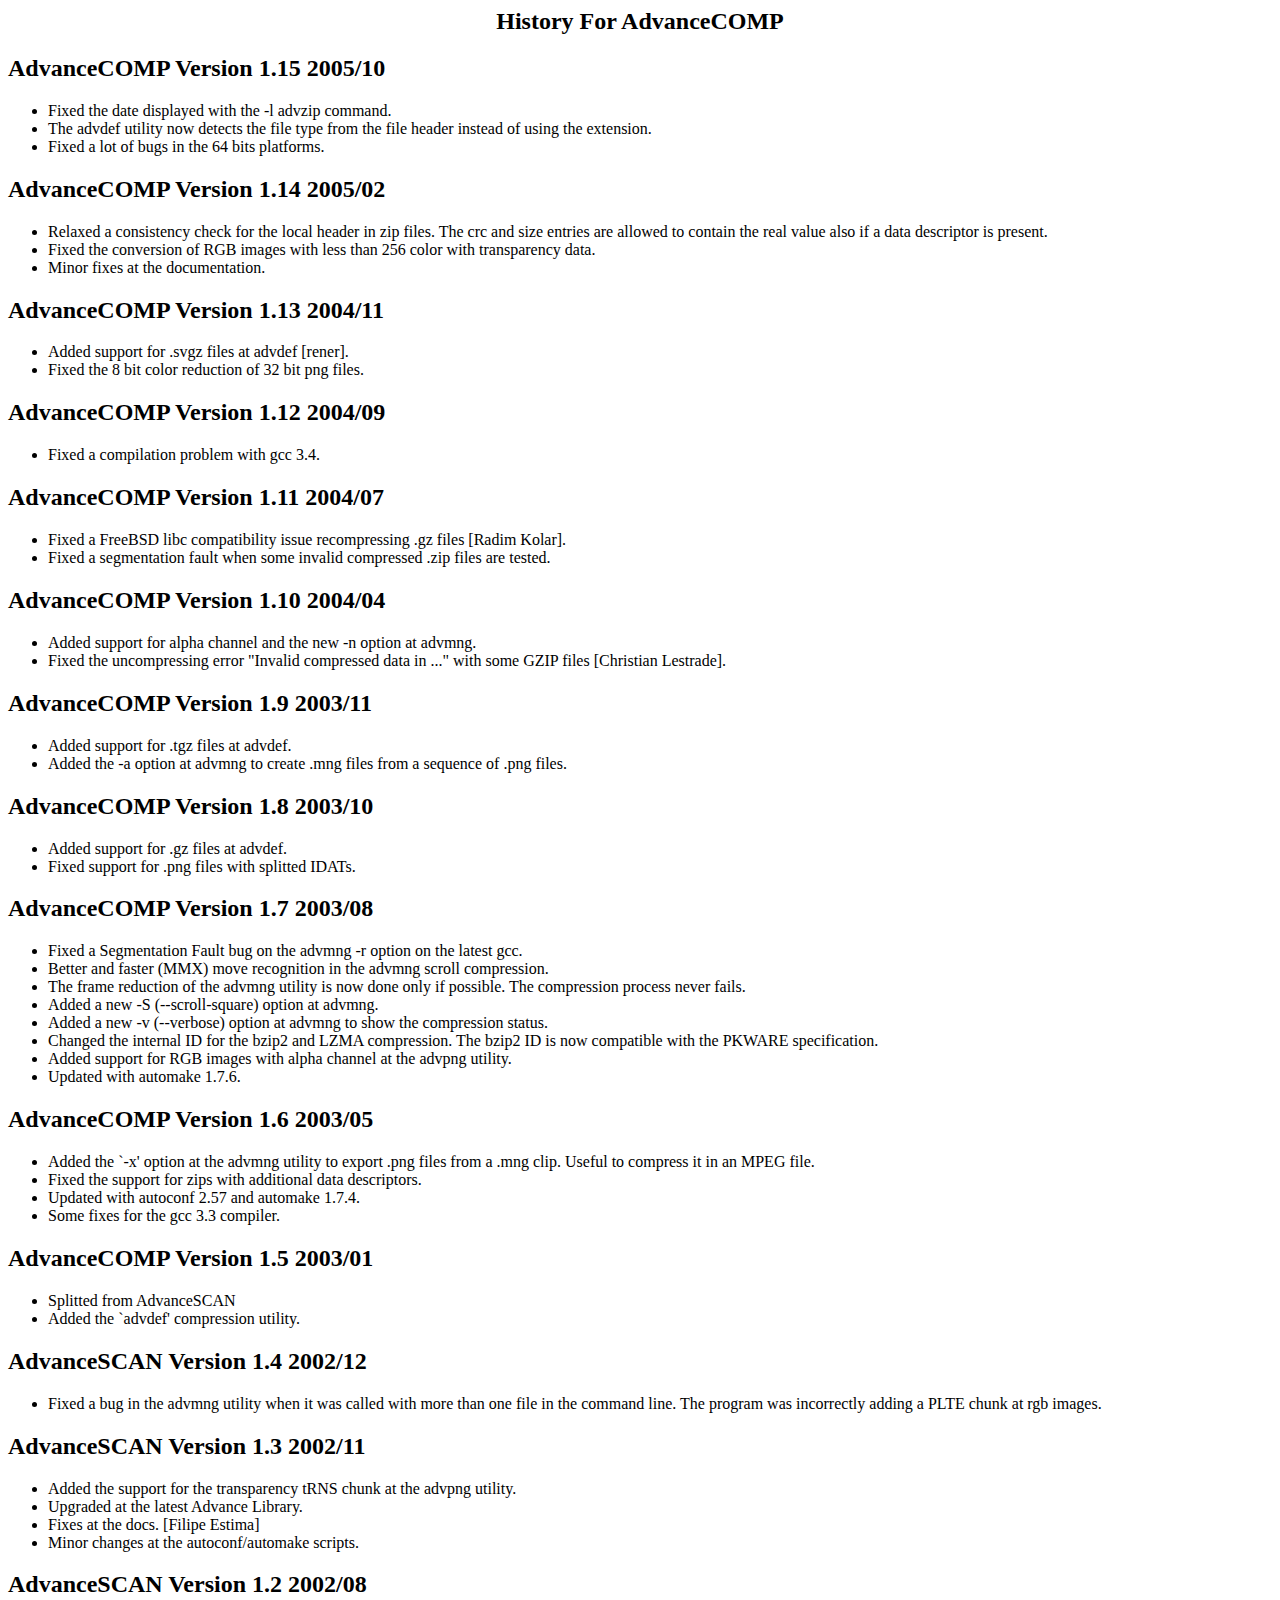
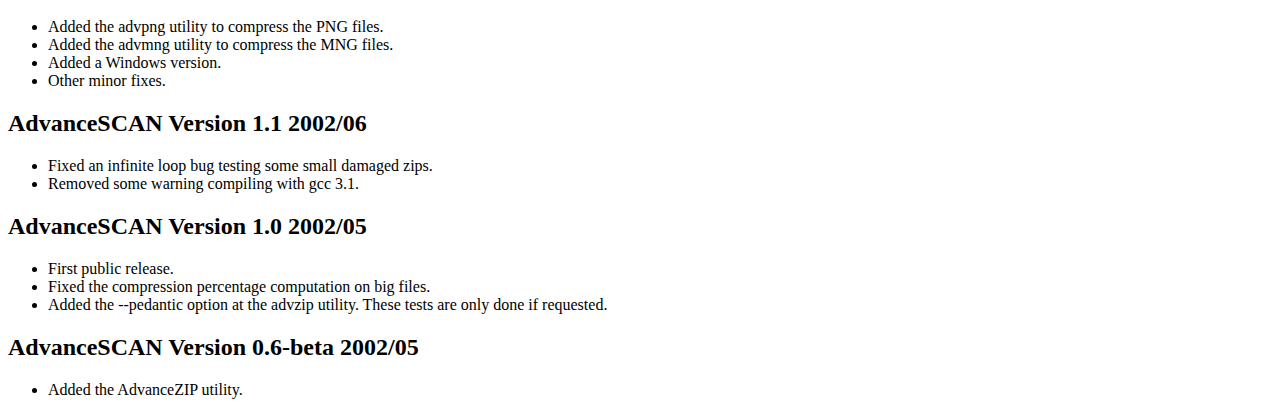
<file: build/tools/advancecomp-1.15/doc/history.html>
<html>
<head>
<title>History For AdvanceCOMP</title>
</head>
<body>
<center><h2>History For AdvanceCOMP</h2></center>
<h2> 
AdvanceCOMP Version 1.15 2005/10
</h2>
<ul>
<li>
Fixed the date displayed with the -l advzip command.
</li>
<li>
The advdef utility now detects the file type from the file
header instead of using the extension.
</li>
<li>
Fixed a lot of bugs in the 64 bits platforms.
</li>
</ul>
<h2> 
AdvanceCOMP Version 1.14 2005/02
</h2>
<ul>
<li>
Relaxed a consistency check for the local header in zip files.
The crc and size entries are allowed to contain the real
value also if a data descriptor is present.
</li>
<li>
Fixed the conversion of RGB images with less than 256 color
with transparency data.
</li>
<li>
Minor fixes at the documentation.
</li>
</ul>
<h2> 
AdvanceCOMP Version 1.13 2004/11
</h2>
<ul>
<li>
Added support for .svgz files at advdef [rener].
</li>
<li>
Fixed the 8 bit color reduction of 32 bit png files.
</li>
</ul>
<h2> 
AdvanceCOMP Version 1.12 2004/09
</h2>
<ul>
<li>
Fixed a compilation problem with gcc 3.4.
</li>
</ul>
<h2> 
AdvanceCOMP Version 1.11 2004/07
</h2>
<ul>
<li>
Fixed a FreeBSD libc compatibility issue recompressing
.gz files [Radim Kolar].
</li>
<li>
Fixed a segmentation fault when some invalid
compressed .zip files are tested.
</li>
</ul>
<h2> 
AdvanceCOMP Version 1.10 2004/04
</h2>
<ul>
<li>
Added support for alpha channel and the new -n option
at advmng.
</li>
<li>
Fixed the uncompressing error "Invalid compressed data in ..."
with some GZIP files [Christian Lestrade].
</li>
</ul>
<h2> 
AdvanceCOMP Version 1.9 2003/11
</h2>
<ul>
<li>
Added support for .tgz files at advdef.
</li>
<li>
Added the -a option at advmng to create .mng files from
a sequence of .png files.
</li>
</ul>
<h2> 
AdvanceCOMP Version 1.8 2003/10
</h2>
<ul>
<li>
Added support for .gz files at advdef.
</li>
<li>
Fixed support for .png files with splitted IDATs.
</li>
</ul>
<h2> 
AdvanceCOMP Version 1.7 2003/08
</h2>
<ul>
<li>
Fixed a Segmentation Fault bug on the advmng -r option on
the latest gcc.
</li>
<li>
Better and faster (MMX) move recognition in the advmng scroll
compression.
</li>
<li>
The frame reduction of the advmng utility is now done only if possible.
The compression process never fails.
</li>
<li>
Added a new -S (--scroll-square) option at advmng.
</li>
<li>
Added a new -v (--verbose) option at advmng to show the
compression status.
</li>
<li>
Changed the internal ID for the bzip2 and LZMA compression.
The bzip2 ID is now compatible with the PKWARE specification.
</li>
<li>
Added support for RGB images with alpha channel at the advpng utility.
</li>
<li>
Updated with automake 1.7.6.
</li>
</ul>
<h2> 
AdvanceCOMP Version 1.6 2003/05
</h2>
<ul>
<li>
Added the `-x' option at the advmng utility to export .png files
from a .mng clip. Useful to compress it in an MPEG file.
</li>
<li>
Fixed the support for zips with additional data descriptors.
</li>
<li>
Updated with autoconf 2.57 and automake 1.7.4.
</li>
<li>
Some fixes for the gcc 3.3 compiler.
</li>
</ul>
<h2> 
AdvanceCOMP Version 1.5 2003/01
</h2>
<ul>
<li>
Splitted from AdvanceSCAN
</li>
<li>
Added the `advdef' compression utility.
</li>
</ul>
<h2> 
AdvanceSCAN Version 1.4 2002/12
</h2>
<ul>
<li>
Fixed a bug in the advmng utility when it was called with
more than one file in the command line. The program
was incorrectly adding a PLTE chunk at rgb images.
</li>
</ul>
<h2> 
AdvanceSCAN Version 1.3 2002/11
</h2>
<ul>
<li>
Added the support for the transparency tRNS chunk at the
advpng utility.
</li>
<li>
Upgraded at the latest Advance Library.
</li>
<li>
Fixes at the docs. [Filipe Estima]
</li>
<li>
Minor changes at the autoconf/automake scripts.
</li>
</ul>
<h2> 
AdvanceSCAN Version 1.2 2002/08
</h2>
<ul>
<li>
Added the advpng utility to compress the PNG files.
</li>
<li>
Added the advmng utility to compress the MNG files.
</li>
<li>
Added a Windows version.
</li>
<li>
Other minor fixes.
</li>
</ul>
<h2> 
AdvanceSCAN Version 1.1 2002/06
</h2>
<ul>
<li>
Fixed an infinite loop bug testing some small damaged zips.
</li>
<li>
Removed some warning compiling with gcc 3.1.
</li>
</ul>
<h2> 
AdvanceSCAN Version 1.0 2002/05
</h2>
<ul>
<li>
First public release.
</li>
<li>
Fixed the compression percentage computation on big files.
</li>
<li>
Added the --pedantic option at the advzip utility. These
tests are only done if requested.
</li>
</ul>
<h2> 
AdvanceSCAN Version 0.6-beta 2002/05
</h2>
<ul>
<li>
Added the AdvanceZIP utility.
</li>
</ul>
</body>
</html>
</file>
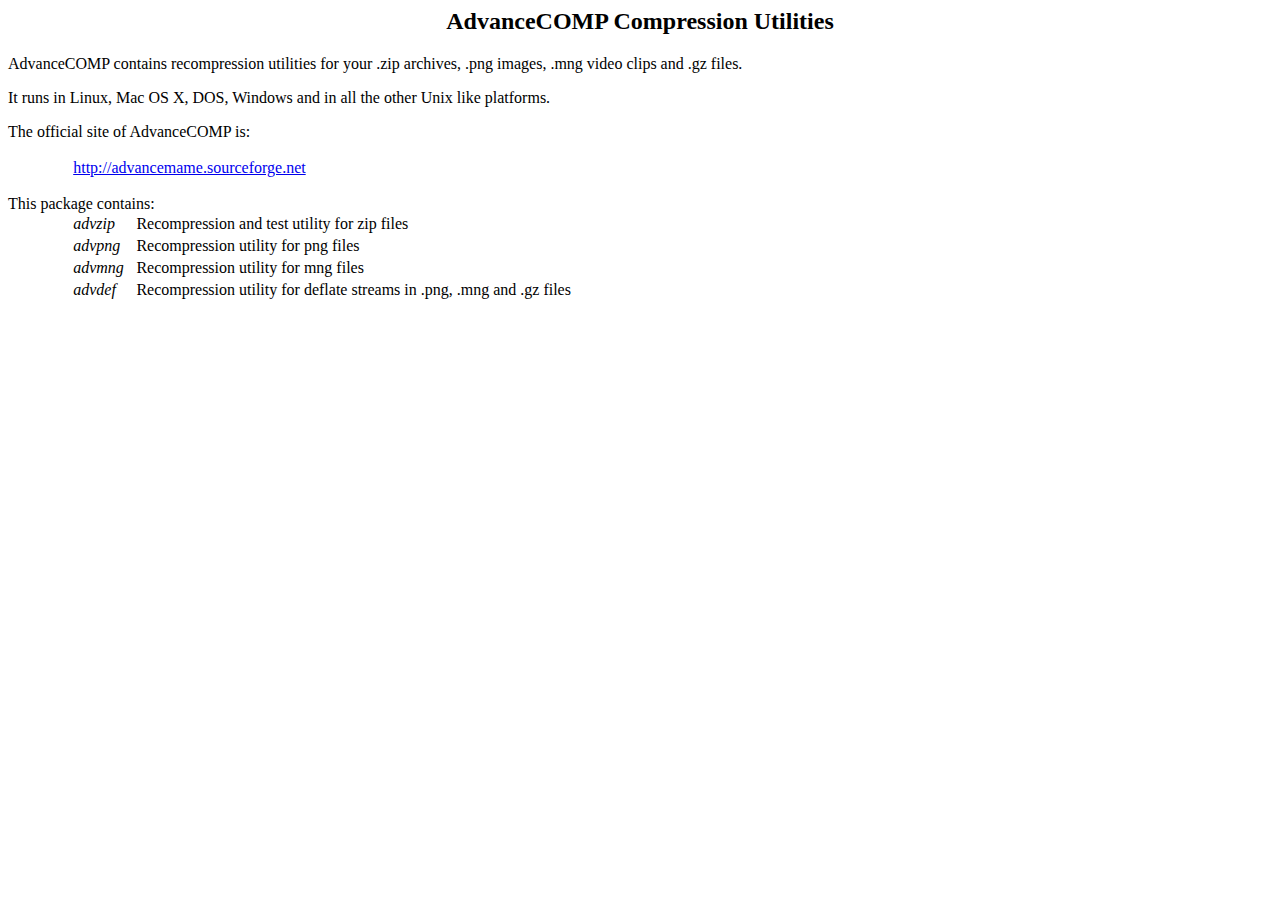
<file: build/tools/advancecomp-1.15/doc/readme.html>
<html>
<head>
<title>AdvanceCOMP Compression Utilities</title>
</head>
<body>
<center><h2>AdvanceCOMP Compression Utilities</h2></center>
<p>
AdvanceCOMP contains recompression utilities for your .zip archives,
.png images, .mng video clips and .gz files.
<p>
It runs in Linux, Mac OS X, DOS, Windows and in all the other
Unix like platforms.
<p>
The official site of AdvanceCOMP is:
<p>
<table width="100%" border="0" cellspacing="0" cellpadding="2"><tr><td width="5%"></td><td width="95%">
<a href="http://advancemame.sourceforge.net">http://advancemame.sourceforge.net</a>
</td></tr></table>
<p>
This package contains:
<table width="100%" border="0" cellspacing="0" cellpadding="2">
<tr valign="top" align="left"><td width="5%"></td><td width="5%"><em>
advzip
</em></td><td width="90%">
Recompression and test utility for zip files
</td></tr>
<tr valign="top" align="left"><td width="5%"></td><td width="5%"><em>
advpng
</em></td><td width="90%">
Recompression utility for png files
</td></tr>
<tr valign="top" align="left"><td width="5%"></td><td width="5%"><em>
advmng
</em></td><td width="90%">
Recompression utility for mng files
</td></tr>
<tr valign="top" align="left"><td width="5%"></td><td width="5%"><em>
advdef
</em></td><td width="90%">
Recompression utility for deflate streams in .png, .mng and .gz files
</td></tr>
</table>
</body>
</html>
</file>
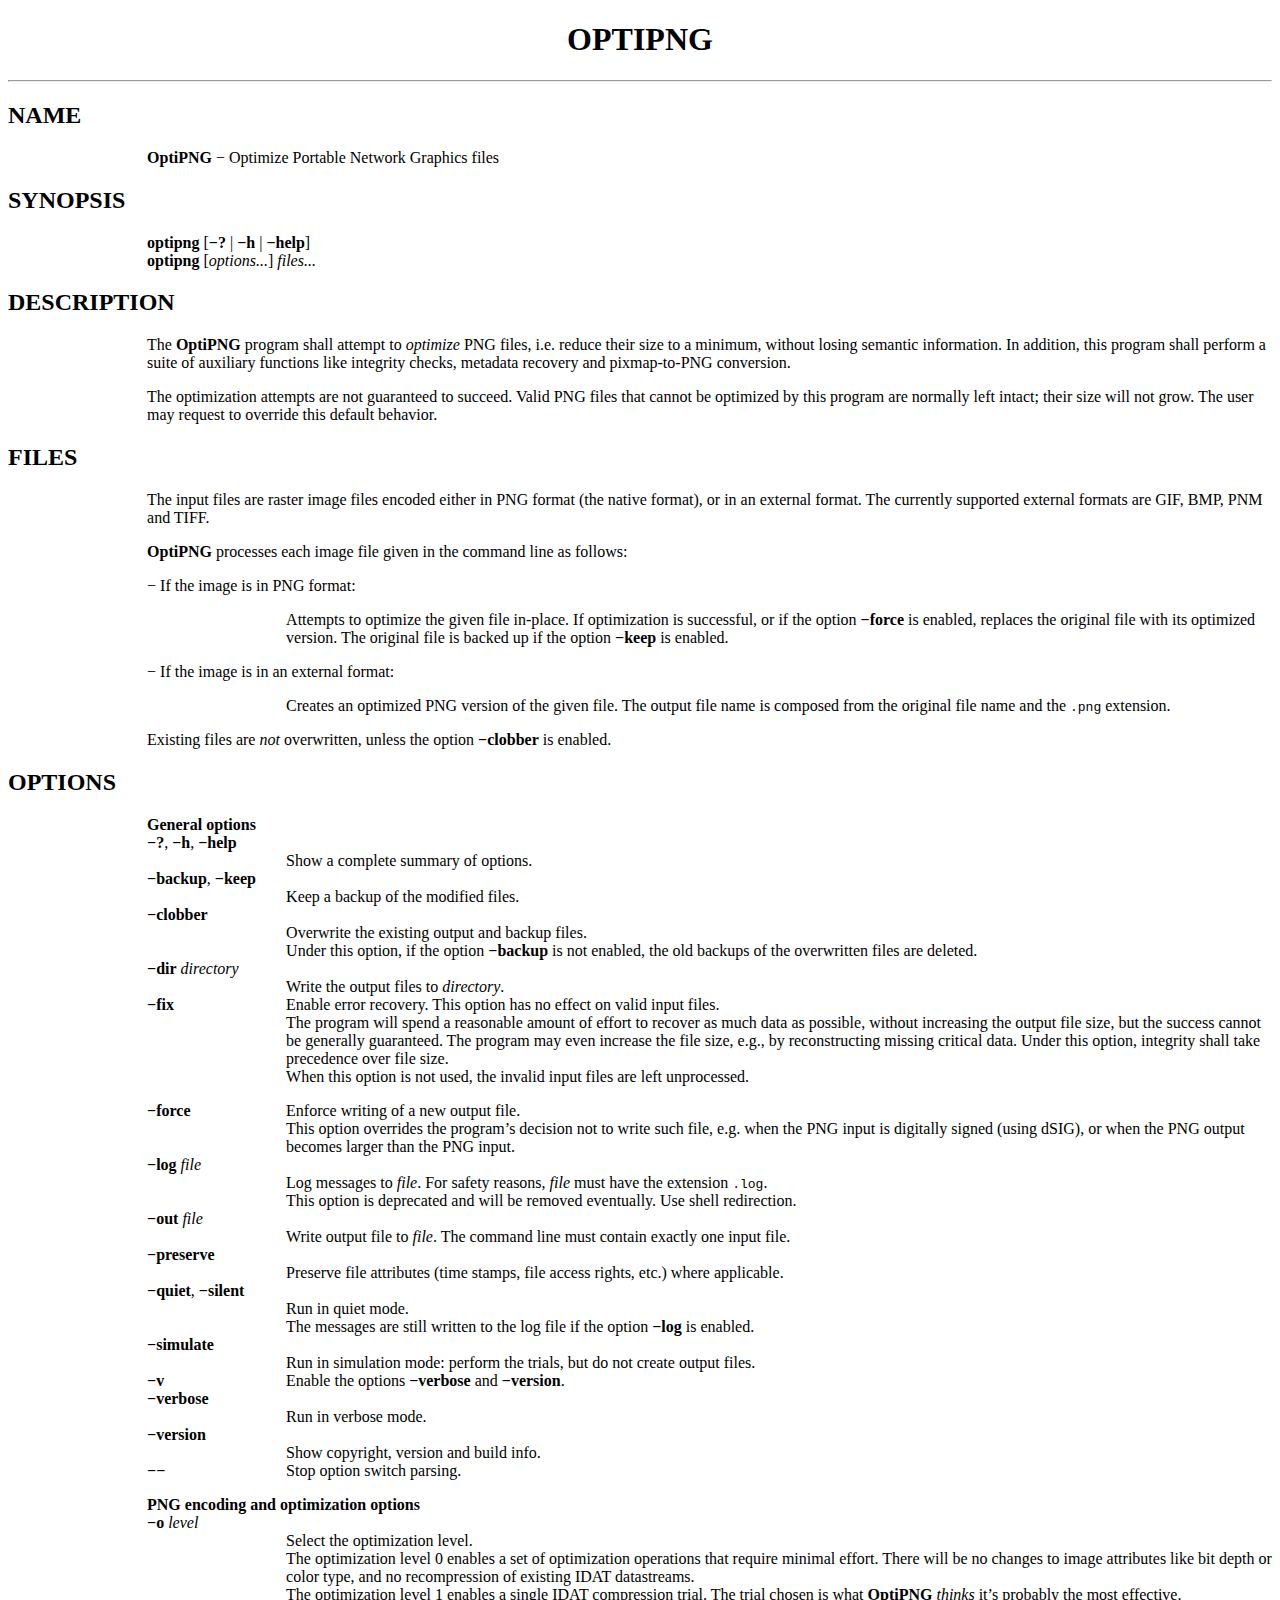
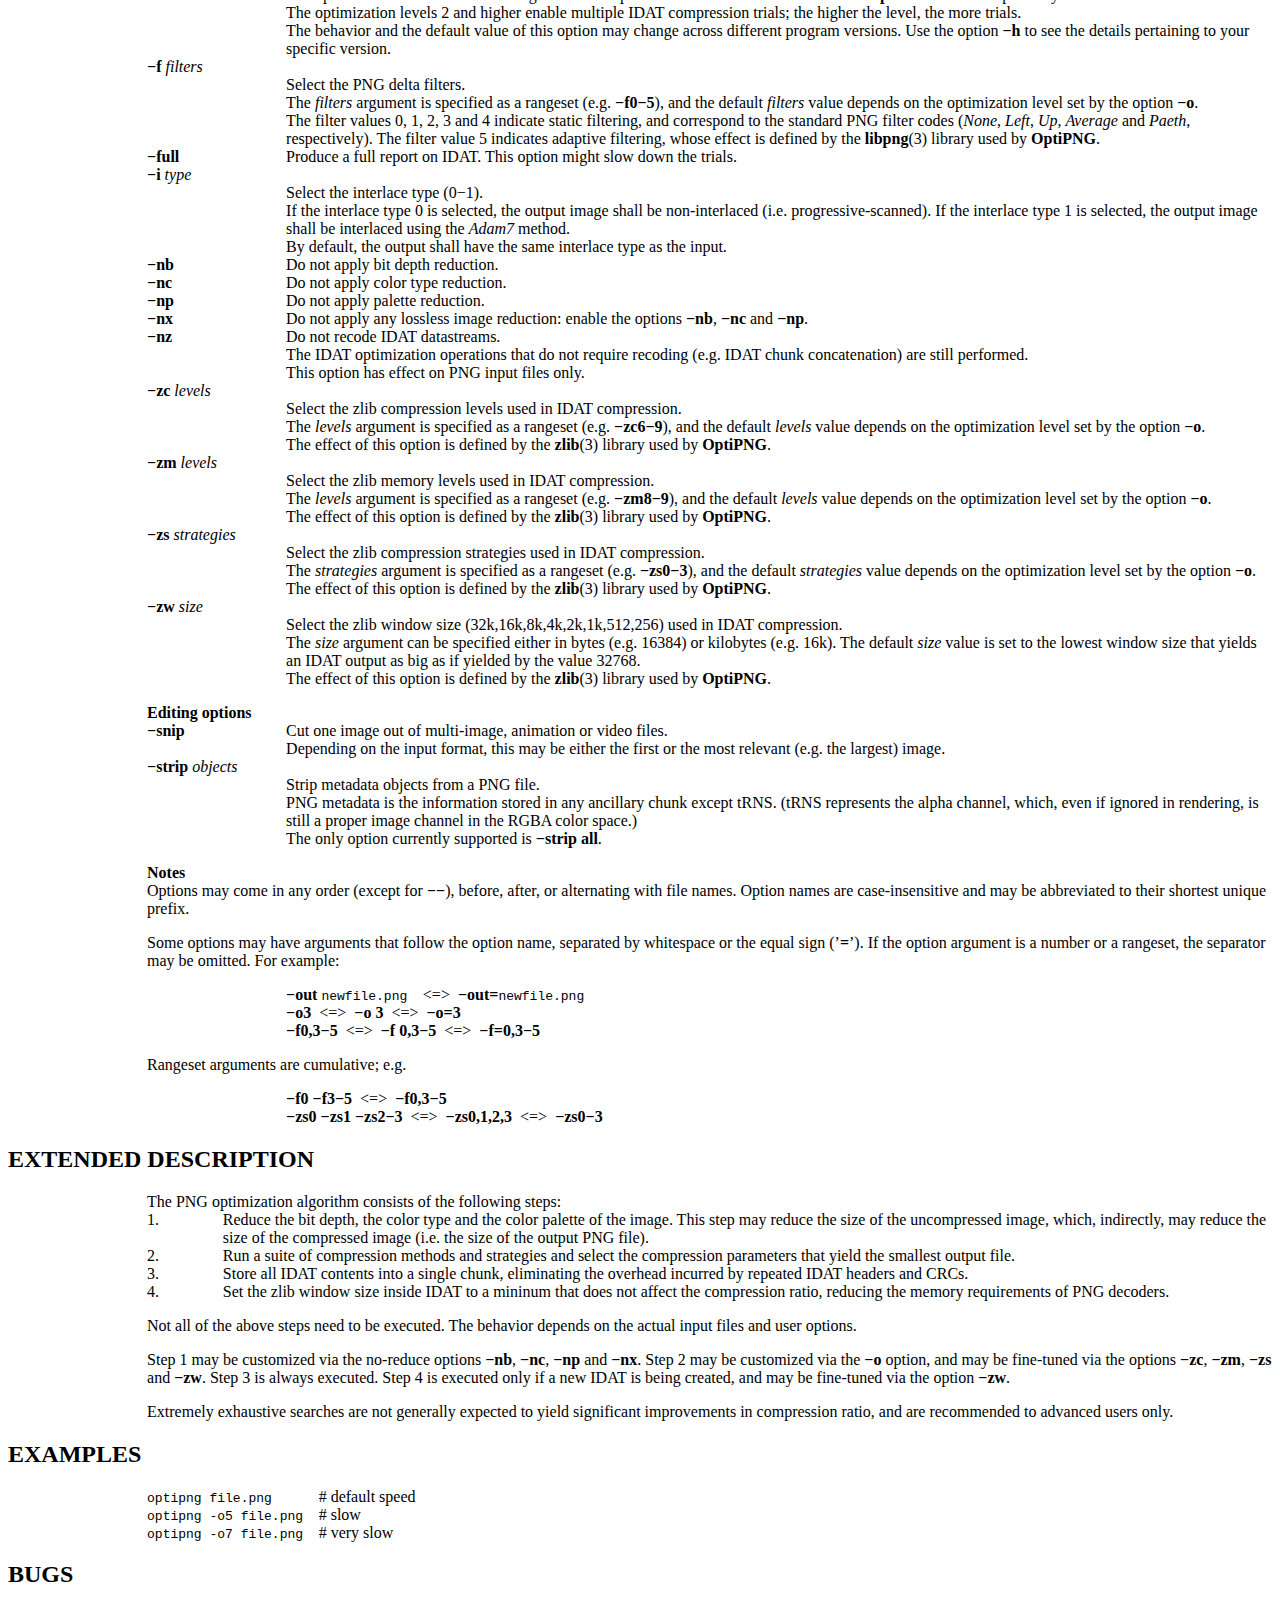
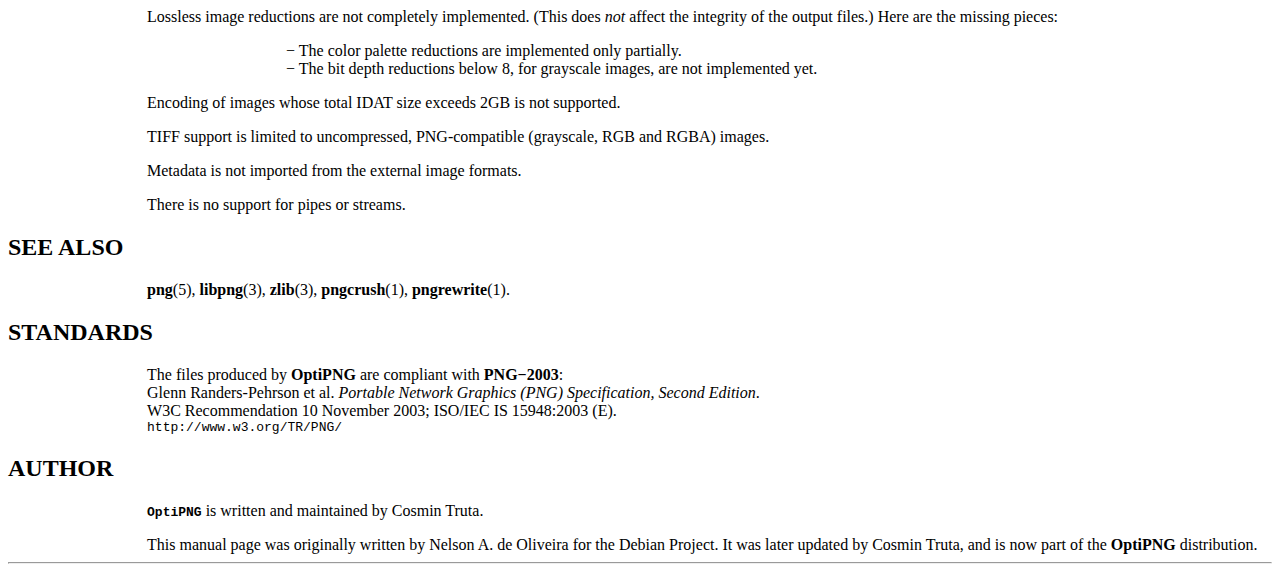
<file: build/tools/optipng-0.7.4-win32/doc/optipng.man.html>
<!-- Creator     : groff version 1.21 -->
<!-- CreationDate: Sun Oct 21 21:41:00 2012 -->
<!DOCTYPE html PUBLIC "-//W3C//DTD HTML 4.01 Transitional//EN"
"http://www.w3.org/TR/html4/loose.dtd">
<html>
<head>
<meta name="generator" content="groff -Thtml, see www.gnu.org">
<meta http-equiv="Content-Type" content="text/html; charset=US-ASCII">
<meta name="Content-Style" content="text/css">
<style type="text/css">
       p       { margin-top: 0; margin-bottom: 0; vertical-align: top }
       pre     { margin-top: 0; margin-bottom: 0; vertical-align: top }
       table   { margin-top: 0; margin-bottom: 0; vertical-align: top }
       h1      { text-align: center }
</style>
<title>OPTIPNG</title>

</head>
<body>

<h1 align="center">OPTIPNG</h1>

<hr>


<h2>NAME
<a name="NAME"></a>
</h2>


<p style="margin-left:11%; margin-top: 1em"><b>OptiPNG</b>
&minus; Optimize Portable Network Graphics files</p>

<h2>SYNOPSIS
<a name="SYNOPSIS"></a>
</h2>


<p style="margin-left:11%; margin-top: 1em"><b>optipng</b>
[<b>&minus;?</b> | <b>&minus;h</b> | <b>&minus;help</b>]
<b><br>
optipng</b> [<i>options...</i>] <i>files...</i></p>

<h2>DESCRIPTION
<a name="DESCRIPTION"></a>
</h2>


<p style="margin-left:11%; margin-top: 1em">The
<b>OptiPNG</b> program shall attempt to <i>optimize</i> PNG
files, i.e. reduce their size to a minimum, without losing
semantic information. In addition, this program shall
perform a suite of auxiliary functions like integrity
checks, metadata recovery and pixmap-to-PNG conversion.</p>

<p style="margin-left:11%; margin-top: 1em">The
optimization attempts are not guaranteed to succeed. Valid
PNG files that cannot be optimized by this program are
normally left intact; their size will not grow. The user may
request to override this default behavior.</p>

<h2>FILES
<a name="FILES"></a>
</h2>


<p style="margin-left:11%; margin-top: 1em">The input files
are raster image files encoded either in PNG format (the
native format), or in an external format. The currently
supported external formats are GIF, BMP, PNM and TIFF.</p>

<p style="margin-left:11%; margin-top: 1em"><b>OptiPNG</b>
processes each image file given in the command line as
follows:</p>

<p style="margin-left:11%; margin-top: 1em">&minus; If the
image is in PNG format:</p>

<p style="margin-left:22%; margin-top: 1em">Attempts to
optimize the given file in-place. If optimization is
successful, or if the option <b>&minus;force</b> is enabled,
replaces the original file with its optimized version. The
original file is backed up if the option <b>&minus;keep</b>
is enabled.</p>

<p style="margin-left:11%; margin-top: 1em">&minus; If the
image is in an external format:</p>

<p style="margin-left:22%; margin-top: 1em">Creates an
optimized PNG version of the given file. The output file
name is composed from the original file name and the
<tt>.png</tt> extension.</p>

<p style="margin-left:11%; margin-top: 1em">Existing files
are <i>not</i> overwritten, unless the option
<b>&minus;clobber</b> is enabled.</p>

<h2>OPTIONS
<a name="OPTIONS"></a>
</h2>


<p style="margin-left:11%; margin-top: 1em"><b>General
options <br>
&minus;?</b>, <b>&minus;h</b>, <b>&minus;help</b></p>

<p style="margin-left:22%;">Show a complete summary of
options.</p>

<p style="margin-left:11%;"><b>&minus;backup</b>,
<b>&minus;keep</b></p>

<p style="margin-left:22%;">Keep a backup of the modified
files.</p>

<p style="margin-left:11%;"><b>&minus;clobber</b></p>

<p style="margin-left:22%;">Overwrite the existing output
and backup files. <br>
Under this option, if the option <b>&minus;backup</b> is not
enabled, the old backups of the overwritten files are
deleted.</p>

<p style="margin-left:11%;"><b>&minus;dir</b>
<i>directory</i></p>

<p style="margin-left:22%;">Write the output files to
<i>directory</i>.</p>

<table width="100%" border="0" rules="none" frame="void"
       cellspacing="0" cellpadding="0">
<tr valign="top" align="left">
<td width="11%"></td>
<td width="6%">


<p><b>&minus;fix</b></p></td>
<td width="5%"></td>
<td width="78%">


<p>Enable error recovery. This option has no effect on
valid input files.</p></td></tr>
</table>

<p style="margin-left:22%;">The program will spend a
reasonable amount of effort to recover as much data as
possible, without increasing the output file size, but the
success cannot be generally guaranteed. The program may even
increase the file size, e.g., by reconstructing missing
critical data. Under this option, integrity shall take
precedence over file size. <br>
When this option is not used, the invalid input files are
left unprocessed.</p>

<table width="100%" border="0" rules="none" frame="void"
       cellspacing="0" cellpadding="0">
<tr valign="top" align="left">
<td width="11%"></td>
<td width="9%">


<p style="margin-top: 1em"><b>&minus;force</b></p></td>
<td width="2%"></td>
<td width="56%">


<p style="margin-top: 1em">Enforce writing of a new output
file.</p> </td>
<td width="22%">
</td></tr>
</table>

<p style="margin-left:22%;">This option overrides the
program&rsquo;s decision not to write such file, e.g. when
the PNG input is digitally signed (using dSIG), or when the
PNG output becomes larger than the PNG input.</p>

<p style="margin-left:11%;"><b>&minus;log</b>
<i>file</i></p>

<p style="margin-left:22%;">Log messages to <i>file</i>.
For safety reasons, <i>file</i> must have the extension
<tt>.log</tt>. <br>
This option is deprecated and will be removed eventually.
Use shell redirection.</p>

<p style="margin-left:11%;"><b>&minus;out</b>
<i>file</i></p>

<p style="margin-left:22%;">Write output file to
<i>file</i>. The command line must contain exactly one input
file.</p>

<p style="margin-left:11%;"><b>&minus;preserve</b></p>

<p style="margin-left:22%;">Preserve file attributes (time
stamps, file access rights, etc.) where applicable.</p>

<p style="margin-left:11%;"><b>&minus;quiet</b>,
<b>&minus;silent</b></p>

<p style="margin-left:22%;">Run in quiet mode. <br>
The messages are still written to the log file if the option
<b>&minus;log</b> is enabled.</p>

<p style="margin-left:11%;"><b>&minus;simulate</b></p>

<p style="margin-left:22%;">Run in simulation mode: perform
the trials, but do not create output files.</p>

<table width="100%" border="0" rules="none" frame="void"
       cellspacing="0" cellpadding="0">
<tr valign="top" align="left">
<td width="11%"></td>
<td width="3%">


<p><b>&minus;v</b></p></td>
<td width="8%"></td>
<td width="63%">


<p>Enable the options <b>&minus;verbose</b> and
<b>&minus;version</b>.</p> </td>
<td width="15%">
</td></tr>
</table>

<p style="margin-left:11%;"><b>&minus;verbose</b></p>

<p style="margin-left:22%;">Run in verbose mode.</p>

<p style="margin-left:11%;"><b>&minus;version</b></p>

<p style="margin-left:22%;">Show copyright, version and
build info.</p>

<table width="100%" border="0" rules="none" frame="void"
       cellspacing="0" cellpadding="0">
<tr valign="top" align="left">
<td width="11%"></td>
<td width="3%">


<p><b>&minus;&minus;</b></p></td>
<td width="8%"></td>
<td width="41%">


<p>Stop option switch parsing.</p></td>
<td width="37%">
</td></tr>
</table>

<p style="margin-left:11%; margin-top: 1em"><b>PNG encoding
and optimization options <br>
&minus;o</b> <i>level</i></p>

<p style="margin-left:22%;">Select the optimization level.
<br>
The optimization level 0 enables a set of optimization
operations that require minimal effort. There will be no
changes to image attributes like bit depth or color type,
and no recompression of existing IDAT datastreams. <br>
The optimization level 1 enables a single IDAT compression
trial. The trial chosen is what <b>OptiPNG</b> <i>thinks</i>
it&rsquo;s probably the most effective. <br>
The optimization levels 2 and higher enable multiple IDAT
compression trials; the higher the level, the more trials.
<br>
The behavior and the default value of this option may change
across different program versions. Use the option
<b>&minus;h</b> to see the details pertaining to your
specific version.</p>

<p style="margin-left:11%;"><b>&minus;f</b>
<i>filters</i></p>

<p style="margin-left:22%;">Select the PNG delta filters.
<br>
The <i>filters</i> argument is specified as a rangeset (e.g.
<b>&minus;f0&minus;5</b>), and the default <i>filters</i>
value depends on the optimization level set by the option
<b>&minus;o</b>. <br>
The filter values 0, 1, 2, 3 and 4 indicate static
filtering, and correspond to the standard PNG filter codes
(<i>None</i>, <i>Left</i>, <i>Up</i>, <i>Average</i> and
<i>Paeth</i>, respectively). The filter value 5 indicates
adaptive filtering, whose effect is defined by the
<b>libpng</b>(3) library used by <b>OptiPNG</b>.</p>

<table width="100%" border="0" rules="none" frame="void"
       cellspacing="0" cellpadding="0">
<tr valign="top" align="left">
<td width="11%"></td>
<td width="7%">


<p><b>&minus;full</b></p></td>
<td width="4%"></td>
<td width="78%">


<p>Produce a full report on IDAT. This option might slow
down the trials.</p></td></tr>
</table>

<p style="margin-left:11%;"><b>&minus;i</b> <i>type</i></p>

<p style="margin-left:22%;">Select the interlace type
(0&minus;1). <br>
If the interlace type 0 is selected, the output image shall
be non-interlaced (i.e. progressive-scanned). If the
interlace type 1 is selected, the output image shall be
interlaced using the <i>Adam7</i> method. <br>
By default, the output shall have the same interlace type as
the input.</p>

<table width="100%" border="0" rules="none" frame="void"
       cellspacing="0" cellpadding="0">
<tr valign="top" align="left">
<td width="11%"></td>
<td width="4%">


<p><b>&minus;nb</b></p></td>
<td width="7%"></td>
<td width="78%">


<p>Do not apply bit depth reduction.</p></td></tr>
<tr valign="top" align="left">
<td width="11%"></td>
<td width="4%">


<p><b>&minus;nc</b></p></td>
<td width="7%"></td>
<td width="78%">


<p>Do not apply color type reduction.</p></td></tr>
<tr valign="top" align="left">
<td width="11%"></td>
<td width="4%">


<p><b>&minus;np</b></p></td>
<td width="7%"></td>
<td width="78%">


<p>Do not apply palette reduction.</p></td></tr>
<tr valign="top" align="left">
<td width="11%"></td>
<td width="4%">


<p><b>&minus;nx</b></p></td>
<td width="7%"></td>
<td width="78%">


<p>Do not apply any lossless image reduction: enable the
options <b>&minus;nb</b>, <b>&minus;nc</b> and
<b>&minus;np</b>.</p> </td></tr>
<tr valign="top" align="left">
<td width="11%"></td>
<td width="4%">


<p><b>&minus;nz</b></p></td>
<td width="7%"></td>
<td width="78%">


<p>Do not recode IDAT datastreams.</p></td></tr>
</table>

<p style="margin-left:22%;">The IDAT optimization
operations that do not require recoding (e.g. IDAT chunk
concatenation) are still performed. <br>
This option has effect on PNG input files only.</p>

<p style="margin-left:11%;"><b>&minus;zc</b>
<i>levels</i></p>

<p style="margin-left:22%;">Select the zlib compression
levels used in IDAT compression. <br>
The <i>levels</i> argument is specified as a rangeset (e.g.
<b>&minus;zc6&minus;9</b>), and the default <i>levels</i>
value depends on the optimization level set by the option
<b>&minus;o</b>. <br>
The effect of this option is defined by the <b>zlib</b>(3)
library used by <b>OptiPNG</b>.</p>

<p style="margin-left:11%;"><b>&minus;zm</b>
<i>levels</i></p>

<p style="margin-left:22%;">Select the zlib memory levels
used in IDAT compression. <br>
The <i>levels</i> argument is specified as a rangeset (e.g.
<b>&minus;zm8&minus;9</b>), and the default <i>levels</i>
value depends on the optimization level set by the option
<b>&minus;o</b>. <br>
The effect of this option is defined by the <b>zlib</b>(3)
library used by <b>OptiPNG</b>.</p>

<p style="margin-left:11%;"><b>&minus;zs</b>
<i>strategies</i></p>

<p style="margin-left:22%;">Select the zlib compression
strategies used in IDAT compression. <br>
The <i>strategies</i> argument is specified as a rangeset
(e.g. <b>&minus;zs0&minus;3</b>), and the default
<i>strategies</i> value depends on the optimization level
set by the option <b>&minus;o</b>. <br>
The effect of this option is defined by the <b>zlib</b>(3)
library used by <b>OptiPNG</b>.</p>

<p style="margin-left:11%;"><b>&minus;zw</b>
<i>size</i></p>

<p style="margin-left:22%;">Select the zlib window size
(32k,16k,8k,4k,2k,1k,512,256) used in IDAT compression. <br>
The <i>size</i> argument can be specified either in bytes
(e.g. 16384) or kilobytes (e.g. 16k). The default
<i>size</i> value is set to the lowest window size that
yields an IDAT output as big as if yielded by the value
32768. <br>
The effect of this option is defined by the <b>zlib</b>(3)
library used by <b>OptiPNG</b>.</p>

<p style="margin-left:11%; margin-top: 1em"><b>Editing
options</b></p>

<table width="100%" border="0" rules="none" frame="void"
       cellspacing="0" cellpadding="0">
<tr valign="top" align="left">
<td width="11%"></td>
<td width="7%">


<p><b>&minus;snip</b></p></td>
<td width="4%"></td>
<td width="78%">


<p>Cut one image out of multi-image, animation or video
files.</p> </td></tr>
</table>

<p style="margin-left:22%;">Depending on the input format,
this may be either the first or the most relevant (e.g. the
largest) image.</p>

<p style="margin-left:11%;"><b>&minus;strip</b>
<i>objects</i></p>

<p style="margin-left:22%;">Strip metadata objects from a
PNG file. <br>
PNG metadata is the information stored in any ancillary
chunk except tRNS. (tRNS represents the alpha channel,
which, even if ignored in rendering, is still a proper image
channel in the RGBA color space.) <br>
The only option currently supported is <b>&minus;strip
all</b>.</p>

<p style="margin-left:11%; margin-top: 1em"><b>Notes</b>
<br>
Options may come in any order (except for
<b>&minus;&minus;</b>), before, after, or alternating with
file names. Option names are case-insensitive and may be
abbreviated to their shortest unique prefix.</p>

<p style="margin-left:11%; margin-top: 1em">Some options
may have arguments that follow the option name, separated by
whitespace or the equal sign (&rsquo;<b>=</b>&rsquo;). If
the option argument is a number or a rangeset, the separator
may be omitted. For example:</p>


<p style="margin-left:22%; margin-top: 1em"><b>&minus;out</b>
<tt>newfile.png &nbsp;</tt>&lt;=&gt;
&nbsp;<b>&minus;out=</b><tt>newfile.png</tt> <b><br>
&minus;o3 &nbsp;</b>&lt;=&gt; &nbsp;<b>&minus;o 3
&nbsp;</b>&lt;=&gt; &nbsp;<b>&minus;o=3 <br>
&minus;f0,3&minus;5 &nbsp;</b>&lt;=&gt; &nbsp;<b>&minus;f
0,3&minus;5 &nbsp;</b>&lt;=&gt;
&nbsp;<b>&minus;f=0,3&minus;5</b></p>

<p style="margin-left:11%; margin-top: 1em">Rangeset
arguments are cumulative; e.g.</p>

<p style="margin-left:22%; margin-top: 1em"><b>&minus;f0
&minus;f3&minus;5 &nbsp;</b>&lt;=&gt;
&nbsp;<b>&minus;f0,3&minus;5 <br>
&minus;zs0 &minus;zs1 &minus;zs2&minus;3 &nbsp;</b>&lt;=&gt;
&nbsp;<b>&minus;zs0,1,2,3 &nbsp;</b>&lt;=&gt;
&nbsp;<b>&minus;zs0&minus;3</b></p>

<h2>EXTENDED DESCRIPTION
<a name="EXTENDED DESCRIPTION"></a>
</h2>


<p style="margin-left:11%; margin-top: 1em">The PNG
optimization algorithm consists of the following steps:</p>

<table width="100%" border="0" rules="none" frame="void"
       cellspacing="0" cellpadding="0">
<tr valign="top" align="left">
<td width="11%"></td>
<td width="3%">


<p>1.</p></td>
<td width="3%"></td>
<td width="83%">


<p>Reduce the bit depth, the color type and the color
palette of the image. This step may reduce the size of the
uncompressed image, which, indirectly, may reduce the size
of the compressed image (i.e. the size of the output PNG
file).</p> </td></tr>
<tr valign="top" align="left">
<td width="11%"></td>
<td width="3%">


<p>2.</p></td>
<td width="3%"></td>
<td width="83%">


<p>Run a suite of compression methods and strategies and
select the compression parameters that yield the smallest
output file.</p></td></tr>
<tr valign="top" align="left">
<td width="11%"></td>
<td width="3%">


<p>3.</p></td>
<td width="3%"></td>
<td width="83%">


<p>Store all IDAT contents into a single chunk, eliminating
the overhead incurred by repeated IDAT headers and CRCs.</p></td></tr>
<tr valign="top" align="left">
<td width="11%"></td>
<td width="3%">


<p>4.</p></td>
<td width="3%"></td>
<td width="83%">


<p>Set the zlib window size inside IDAT to a mininum that
does not affect the compression ratio, reducing the memory
requirements of PNG decoders.</p></td></tr>
</table>

<p style="margin-left:11%; margin-top: 1em">Not all of the
above steps need to be executed. The behavior depends on the
actual input files and user options.</p>

<p style="margin-left:11%; margin-top: 1em">Step 1 may be
customized via the no-reduce options <b>&minus;nb</b>,
<b>&minus;nc</b>, <b>&minus;np</b> and <b>&minus;nx</b>.
Step 2 may be customized via the <b>&minus;o</b> option, and
may be fine-tuned via the options <b>&minus;zc</b>,
<b>&minus;zm</b>, <b>&minus;zs</b> and <b>&minus;zw</b>.
Step 3 is always executed. Step 4 is executed only if a new
IDAT is being created, and may be fine-tuned via the option
<b>&minus;zw</b>.</p>

<p style="margin-left:11%; margin-top: 1em">Extremely
exhaustive searches are not generally expected to yield
significant improvements in compression ratio, and are
recommended to advanced users only.</p>

<h2>EXAMPLES
<a name="EXAMPLES"></a>
</h2>


<p style="margin-left:11%; margin-top: 1em"><tt>optipng
file.png &nbsp;&nbsp;&nbsp;&nbsp;&nbsp;</tt># default speed
<tt><br>
optipng -o5 file.png &nbsp;</tt># slow <tt><br>
optipng -o7 file.png &nbsp;</tt># very slow</p>

<h2>BUGS
<a name="BUGS"></a>
</h2>


<p style="margin-left:11%; margin-top: 1em">Lossless image
reductions are not completely implemented. (This does
<i>not</i> affect the integrity of the output files.) Here
are the missing pieces:</p>

<p style="margin-left:22%; margin-top: 1em">&minus; The
color palette reductions are implemented only partially.
<br>
&minus; The bit depth reductions below 8, for grayscale
images, are not implemented yet.</p>

<p style="margin-left:11%; margin-top: 1em">Encoding of
images whose total IDAT size exceeds 2GB is not
supported.</p>

<p style="margin-left:11%; margin-top: 1em">TIFF support is
limited to uncompressed, PNG-compatible (grayscale, RGB and
RGBA) images.</p>

<p style="margin-left:11%; margin-top: 1em">Metadata is not
imported from the external image formats.</p>

<p style="margin-left:11%; margin-top: 1em">There is no
support for pipes or streams.</p>

<h2>SEE ALSO
<a name="SEE ALSO"></a>
</h2>


<p style="margin-left:11%; margin-top: 1em"><b>png</b>(5),
<b>libpng</b>(3), <b>zlib</b>(3), <b>pngcrush</b>(1),
<b>pngrewrite</b>(1).</p>

<h2>STANDARDS
<a name="STANDARDS"></a>
</h2>


<p style="margin-left:11%; margin-top: 1em">The files
produced by <b>OptiPNG</b> are compliant with
<b>PNG&minus;2003</b>: <br>
Glenn Randers-Pehrson et al. <i>Portable Network Graphics
(PNG) Specification, Second Edition</i>. <br>
W3C Recommendation 10 November 2003; ISO/IEC IS 15948:2003
(E). <tt><br>
http://www.w3.org/TR/PNG/</tt></p>

<h2>AUTHOR
<a name="AUTHOR"></a>
</h2>



<p style="margin-left:11%; margin-top: 1em"><tt><b>OptiPNG</b></tt>
is written and maintained by Cosmin Truta.</p>

<p style="margin-left:11%; margin-top: 1em">This manual
page was originally written by Nelson A. de Oliveira for the
Debian Project. It was later updated by Cosmin Truta, and is
now part of the <b>OptiPNG</b> distribution.</p>
<hr>
</body>
</html>
</file>
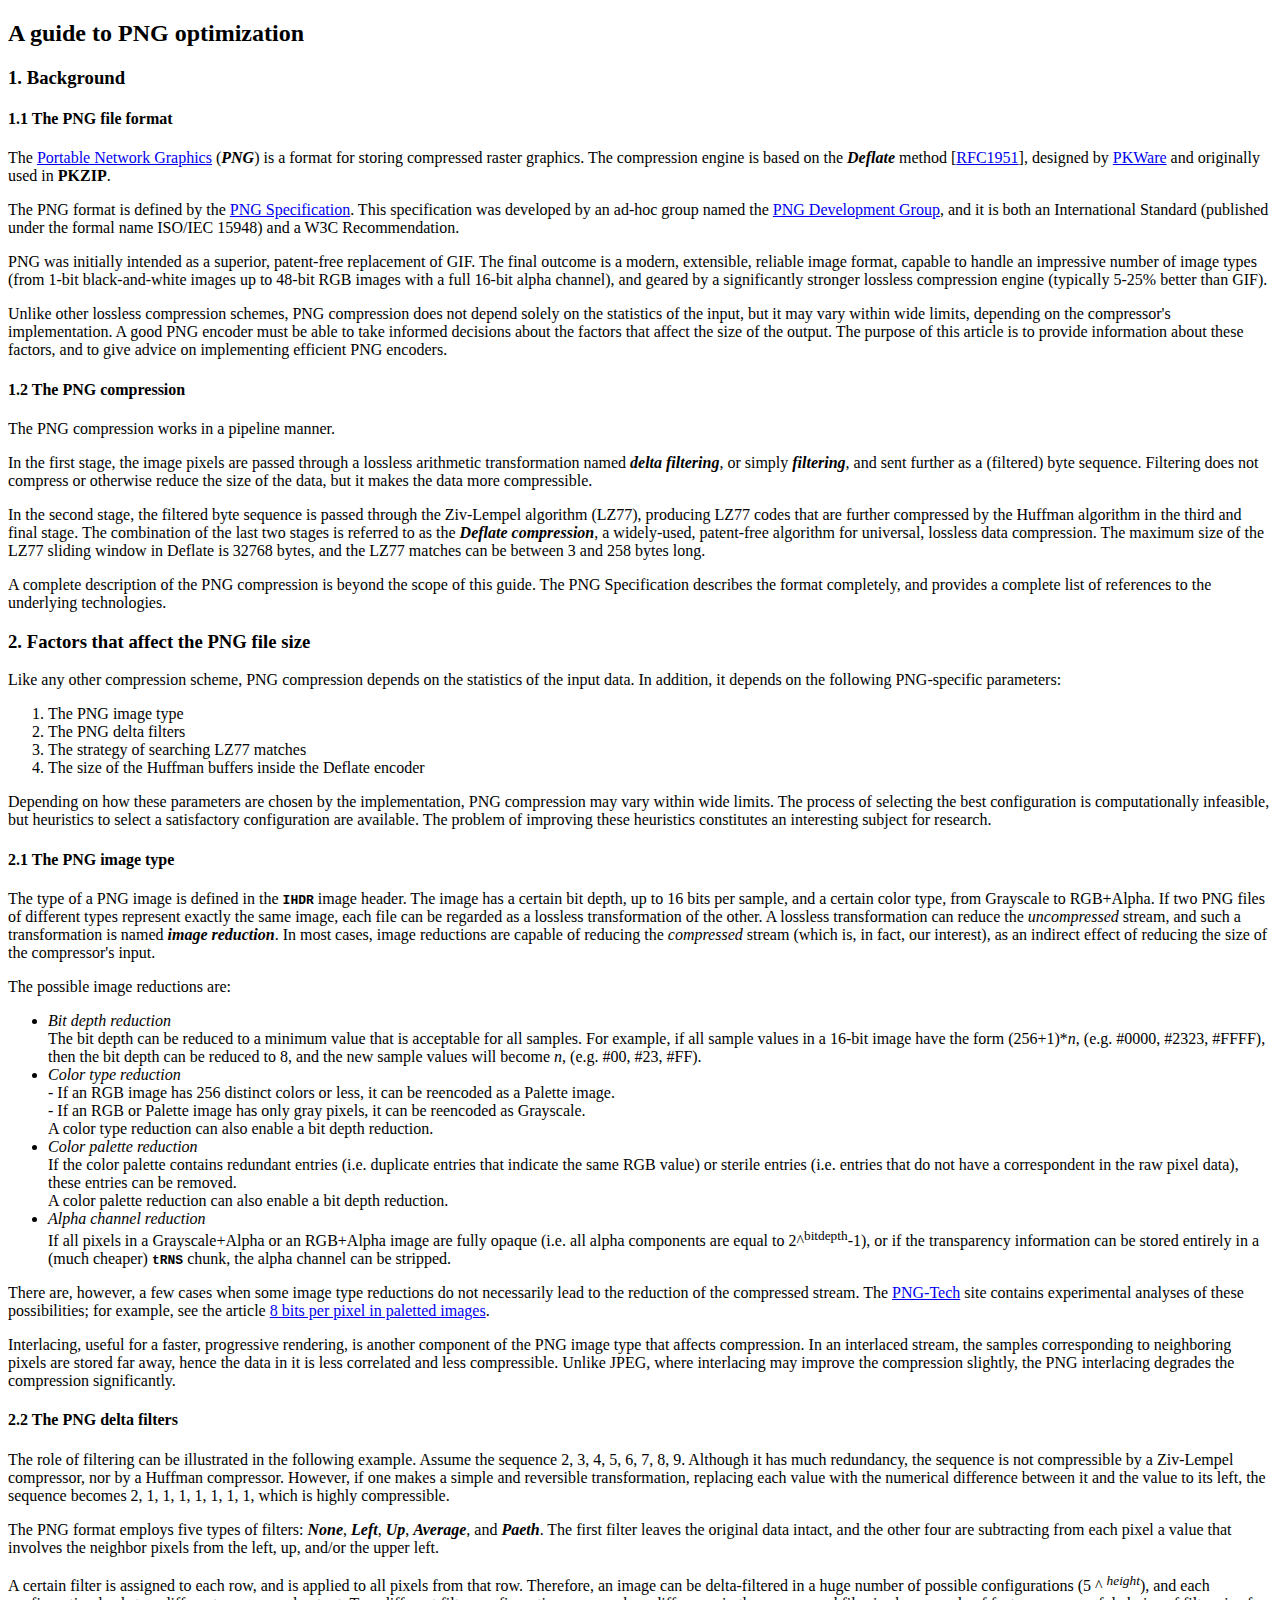
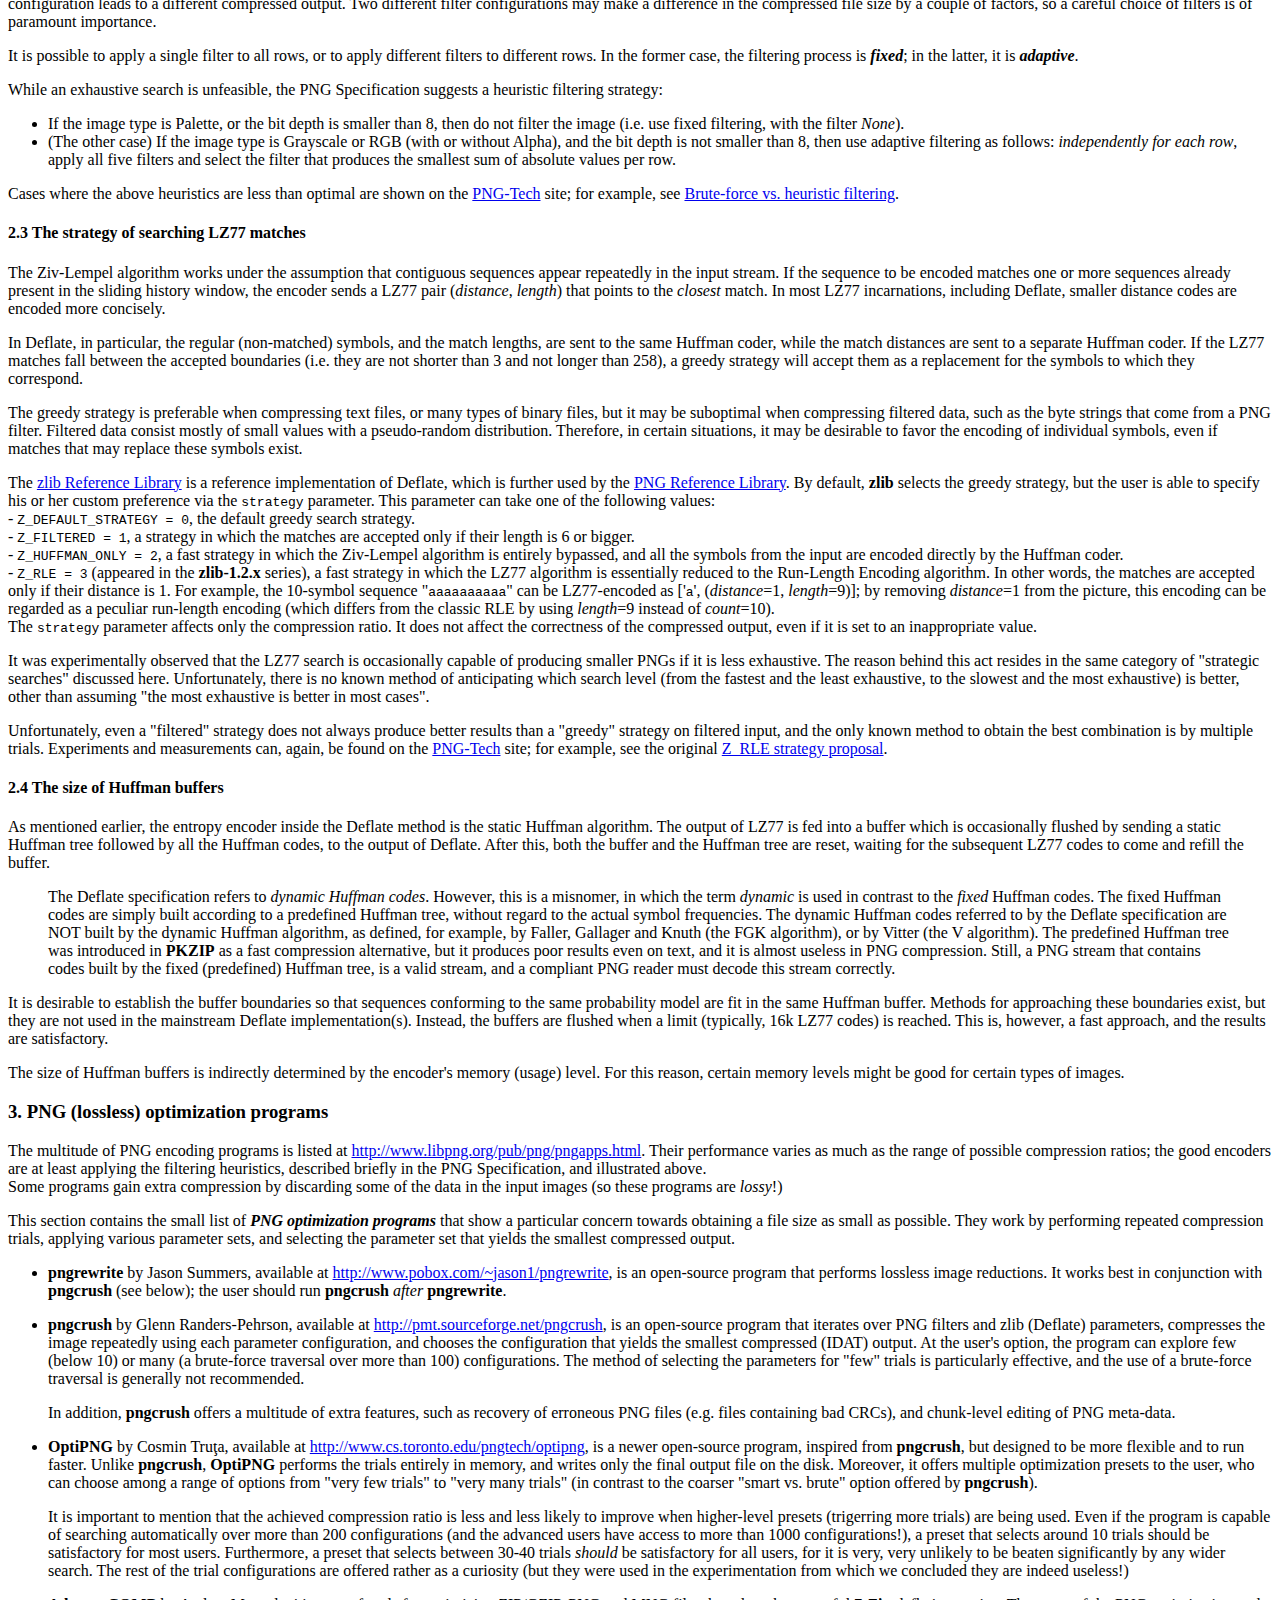
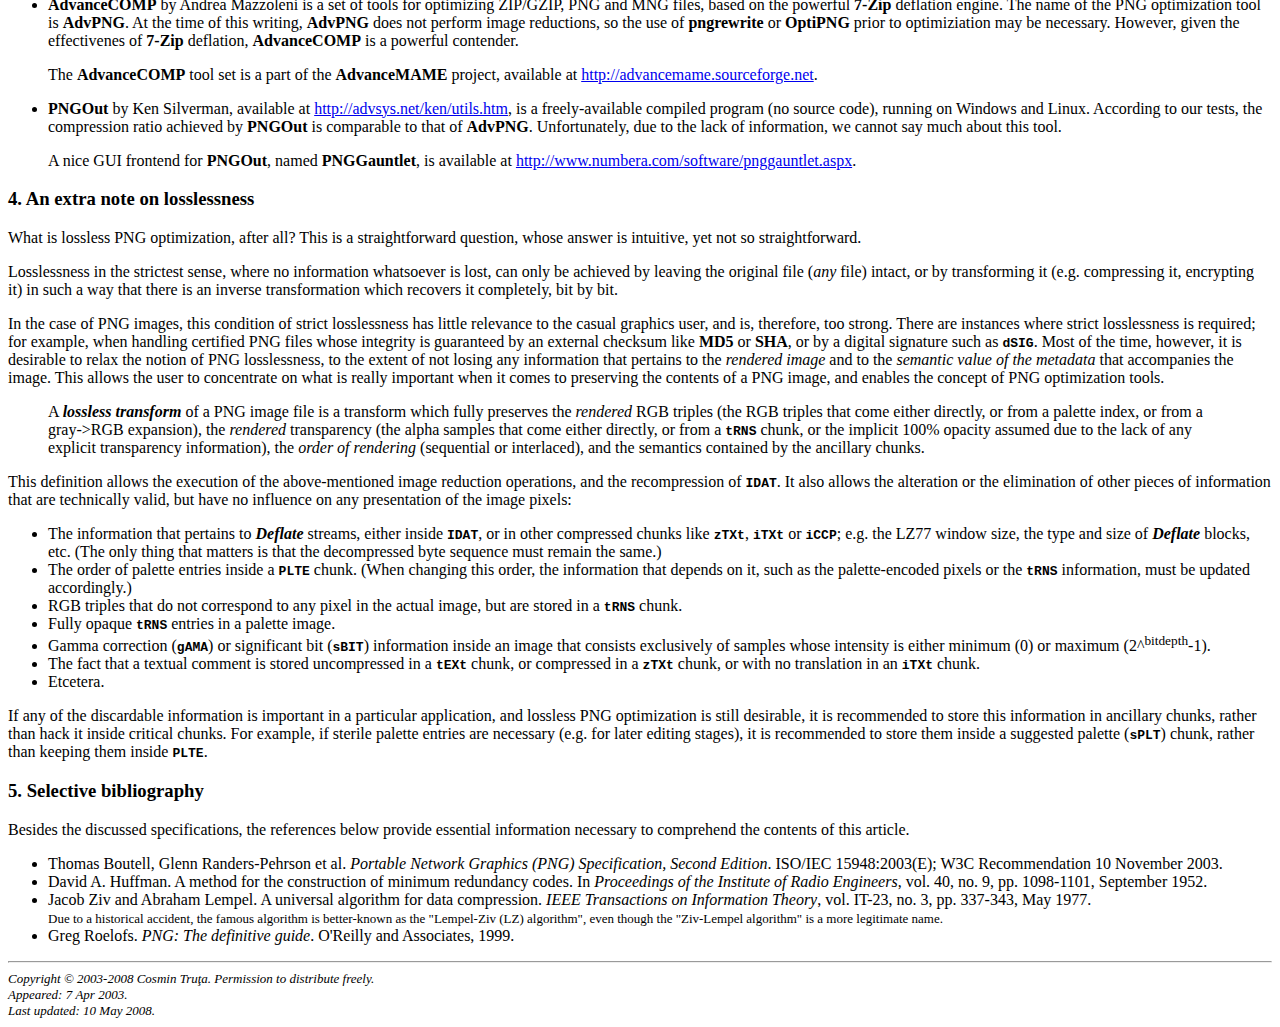
<file: build/tools/optipng-0.7.4-win32/doc/png_optimization.html>
<!DOCTYPE HTML PUBLIC "-//W3C//DTD HTML 4.01 Transitional//EN"
  "http://www.w3.org/TR/html4/loose.dtd">
<html>
<head>
  <meta http-equiv="Content-Type" content="text/html; charset=UTF-8">
  <meta name="Author" content="Cosmin Truţa">
  <title>A guide to PNG optimization</title>
</head>
<body>

<h2>A guide to PNG optimization</h2>

<h3>1. Background</h3>

<h4>1.1 The PNG file format</h4>

<p>
The <a href="http://www.libpng.org/pub/png/">Portable Network Graphics</a>
(<b><i>PNG</i></b>) is a format for storing compressed raster graphics. The
compression engine is based on the <b><i>Deflate</i></b> method
[<a href="http://www.ietf.org/rfc/rfc1951">RFC1951</a>],
designed by
<a href="http://www.pkware.com/">PKWare</a>
and originally used in <b>PKZIP</b>.
</p>

<p>
The PNG format is defined by the
<a href="http://www.libpng.org/pub/png/spec/">PNG Specification</a>.
This specification was developed by an ad-hoc group named the
<a href="http://www.libpng.org/pub/png/">PNG Development Group</a>, and it is
both an International Standard (published under the formal name
ISO/IEC&nbsp;15948) and a W3C Recommendation.
</p>

<p>
PNG was initially intended as a superior, patent-free replacement of GIF. The
final outcome is a modern, extensible, reliable image format, capable to handle
an impressive number of image types (from 1-bit black-and-white images up to
48-bit RGB images with a full 16-bit alpha channel), and geared by a
significantly stronger lossless compression engine (typically 5-25% better than
GIF).
</p>

<p>
Unlike other lossless compression schemes, PNG compression does not depend
solely on the statistics of the input, but it may vary within wide limits,
depending on the compressor's implementation. A good PNG encoder must be
able to take informed decisions about the factors that affect the size of the
output. The purpose of this article is to provide information about these
factors, and to give advice on implementing efficient PNG encoders.
</p>


<h4>1.2 The PNG compression</h4>

<p>
The PNG compression works in a pipeline manner.
</p>

<p>
In the first stage, the image pixels are passed through a lossless arithmetic
transformation named <b><i>delta filtering</i></b>, or simply
<b><i>filtering</i></b>, and sent further as a (filtered) byte sequence.
Filtering does not compress or otherwise reduce the size of the data, but it
makes the data more compressible.
</p>

<p>
In the second stage, the filtered byte sequence is passed through the
Ziv-Lempel algorithm (LZ77), producing LZ77 codes that are further compressed
by the Huffman algorithm in the third and final stage. The combination of the
last two stages is referred to as the <b><i>Deflate compression</i></b>, a
widely-used, patent-free algorithm for universal, lossless data compression.
The maximum size of the LZ77 sliding window in Deflate is 32768 bytes, and the
LZ77 matches can be between 3 and 258 bytes long.
</p>

<p>
A complete description of the PNG compression is beyond the scope of this
guide. The PNG Specification describes the format completely, and provides
a complete list of references to the underlying technologies.
</p>


<h3>2. Factors that affect the PNG file size</h3>

<div>
Like any other compression scheme, PNG compression depends on the statistics
of the input data. In addition, it depends on the following PNG-specific
parameters:
</div>
<ol>
<li>
  The PNG image type
</li>
<li>
  The PNG delta filters
</li>
<li>
  The strategy of searching LZ77 matches
</li>
<li>
  The size of the Huffman buffers inside the Deflate encoder
</li>
</ol>

<p>
Depending on how these parameters are chosen by the implementation, PNG
compression may vary within wide limits. The process of selecting the best
configuration is computationally infeasible, but heuristics to select a
satisfactory configuration are available. The problem of improving these
heuristics constitutes an interesting subject for research.
</p>


<h4>2.1 The PNG image type</h4>

<p>
The type of a PNG image is defined in the <b><code>IHDR</code></b> image
header. The image has a certain bit depth, up to 16 bits per sample, and a
certain color type, from Grayscale to RGB+Alpha. If two PNG files of different
types represent exactly the same image, each file can be regarded as a lossless
transformation of the other. A lossless transformation can reduce the
<i>uncompressed</i> stream, and such a transformation is named <b><i>image
reduction</i></b>. In most cases, image reductions are capable of reducing the
<i>compressed</i> stream (which is, in fact, our interest), as an indirect
effect of reducing the size of the compressor's input.
</p>

<div>
The possible image reductions are:
</div>
<ul>
<li>
  <i>Bit depth reduction</i>
  <br>
  The bit depth can be reduced to a minimum value that is acceptable for all
  samples. For example, if all sample values in a 16-bit image have the form
  (256+1)*<i>n</i>, (e.g. #0000, #2323, #FFFF), then the bit depth can be
  reduced to 8, and the new sample values will become <i>n</i>, (e.g. #00, #23,
  #FF).
</li>
<li>
  <i>Color type reduction</i>
  <br>
  - If an RGB image has 256 distinct colors or less, it can be reencoded as a
  Palette image.
  <br>
  - If an RGB or Palette image has only gray pixels, it can be reencoded as
  Grayscale.
  <br>
  A color type reduction can also enable a bit depth reduction.
</li>
<li>
  <i>Color palette reduction</i>
  <br>
  If the color palette contains redundant entries (i.e. duplicate entries that
  indicate the same RGB value) or sterile entries (i.e. entries that do not
  have a correspondent in the raw pixel data), these entries can be removed.
  <br>
  A color palette reduction can also enable a bit depth reduction.
</li>
<li>
  <i>Alpha channel reduction</i>
  <br>
  If all pixels in a Grayscale+Alpha or an RGB+Alpha image are fully opaque
  (i.e. all alpha components are equal to 2^<sup>bitdepth</sup>-1), or if the
  transparency information can be stored entirely in a (much cheaper)
  <b><code>tRNS</code></b> chunk, the alpha channel can be stripped.
</li>
</ul>

<p>
There are, however, a few cases when some image type reductions do not
necessarily lead to the reduction of the compressed stream. The
<a href="http://www.cs.toronto.edu/~cosmin/pngtech/">PNG-Tech</a> site contains
experimental analyses of these possibilities; for example, see the article
<a href="8bpp.html">8 bits per pixel in paletted images</a>.
</p>

<p>
Interlacing, useful for a faster, progressive rendering, is another component
of the PNG image type that affects compression. In an interlaced stream, the
samples corresponding to neighboring pixels are stored far away, hence the data
in it is less correlated and less compressible. Unlike JPEG, where interlacing
may improve the compression slightly, the PNG interlacing degrades the
compression significantly.
</p>


<h4>2.2 The PNG delta filters</h4>

<p>
The role of filtering can be illustrated in the following example. Assume the
sequence 2, 3, 4, 5, 6, 7, 8, 9. Although it has much redundancy, the sequence
is not compressible by a Ziv-Lempel compressor, nor by a Huffman compressor.
However, if one makes a simple and reversible transformation, replacing each
value with the numerical difference between it and the value to its left, the
sequence becomes 2, 1, 1, 1, 1, 1, 1, 1, which is highly compressible.
</p>

<p>
The PNG format employs five types of filters: <b><i>None</i></b>,
<b><i>Left</i></b>, <b><i>Up</i></b>, <b><i>Average</i></b>, and
<b><i>Paeth</i></b>. The first filter leaves the original data intact, and the
other four are subtracting from each pixel a value that involves the
neighbor pixels from the left, up, and/or the upper left.
</p>

<p>
A certain filter is assigned to each row, and is applied to all pixels from
that row. Therefore, an image can be delta-filtered in a huge number of
possible configurations (5 ^ <sup><i>height</i></sup>), and each configuration
leads to a different compressed output. Two different filter configurations may
make a difference in the compressed file size by a couple of factors, so a
careful choice of filters is of paramount importance.
</p>

<p>
It is possible to apply a single filter to all rows, or to apply different
filters to different rows. In the former case, the filtering process is
<b><i>fixed</i></b>; in the latter, it is <b><i>adaptive</i></b>.
</p>

<div>
While an exhaustive search is unfeasible, the PNG Specification suggests a
heuristic filtering strategy:
</div>
<ul>
<li>
  If the image type is Palette, or the bit depth is smaller than 8, then
  do not filter the image (i.e. use fixed filtering, with the filter
  <i>None</i>).
</li>
<li>
  (The other case) If the image type is Grayscale or RGB (with or without
  Alpha), and the bit depth is not smaller than 8, then use adaptive filtering
  as follows: <i>independently for each row</i>, apply all five filters and
  select the filter that produces the smallest sum of absolute values per row.
</li>
</ul>

<p>
Cases where the above heuristics are less than optimal are shown on the
<a href="http://www.cs.toronto.edu/~cosmin/pngtech/">PNG-Tech</a>
site; for example, see
<a href="better-filtering.html">Brute-force vs. heuristic filtering</a>.
</p>


<h4>2.3 The strategy of searching LZ77 matches</h4>

<p>
The Ziv-Lempel algorithm works under the assumption that contiguous sequences
appear repeatedly in the input stream. If the sequence to be encoded matches
one or more sequences already present in the sliding history window, the
encoder sends a LZ77 pair (<i>distance</i>, <i>length</i>) that points to the
<i>closest</i> match. In most LZ77 incarnations, including Deflate, smaller
distance codes are encoded more concisely.
</p>

<p>
In Deflate, in particular, the regular (non-matched) symbols, and the match
lengths, are sent to the same Huffman coder, while the match distances are sent
to a separate Huffman coder. If the LZ77 matches fall between the accepted
boundaries (i.e. they are not shorter than 3 and not longer than 258), a greedy
strategy will accept them as a replacement for the symbols to which they
correspond.
</p>

<p>
The greedy strategy is preferable when compressing text files, or many types of
binary files, but it may be suboptimal when compressing filtered data, such as
the byte strings that come from a PNG filter. Filtered data consist mostly of
small values with a pseudo-random distribution. Therefore, in certain
situations, it may be desirable to favor the encoding of individual symbols,
even if matches that may replace these symbols exist.
</p>

<p>
The
<a href="http://www.zlib.org/">zlib Reference Library</a>
is a reference implementation of Deflate, which is further used by the
<a href="http://www.libpng.org/pub/png/libpng.html">PNG Reference Library</a>.
By default, <b>zlib</b> selects the greedy strategy, but the user is able to
specify his or her custom preference via the <code>strategy</code> parameter.
This parameter can take one of the following values:
<br>
- <code>Z_DEFAULT_STRATEGY = 0</code>, the default greedy search strategy.
<br>
- <code>Z_FILTERED = 1</code>, a strategy in which the matches are accepted
only if their length is 6 or bigger.
<br>
- <code>Z_HUFFMAN_ONLY = 2</code>, a fast strategy in which the Ziv-Lempel
algorithm is entirely bypassed, and all the symbols from the input are encoded
directly by the Huffman coder.
<br>
- <code>Z_RLE = 3</code> (appeared in the <b>zlib-1.2.x</b> series), a fast
strategy in which the LZ77 algorithm is essentially reduced to the Run-Length
Encoding algorithm. In other words, the matches are accepted only if their
distance is 1. For example, the 10-symbol sequence "<code>aaaaaaaaaa</code>"
can be LZ77-encoded as
['<code>a</code>', (<i>distance</i>=1, <i>length</i>=9)];
by removing <i>distance</i>=1 from the picture, this encoding can be regarded
as a peculiar run-length encoding (which differs from the classic RLE by using
<i>length</i>=9 instead of <i>count</i>=10).
<br>
The <code>strategy</code> parameter affects only the compression ratio. It does
not affect the correctness of the compressed output, even if it is set to an
inappropriate value.
</p>

<p>
It was experimentally observed that the LZ77 search is occasionally capable of
producing smaller PNGs if it is less exhaustive. The reason behind this act
resides in the same category of "strategic searches" discussed here.
Unfortunately, there is no known method of anticipating which search level
(from the fastest and the least exhaustive, to the slowest and the most
exhaustive) is better, other than assuming "the most exhaustive is better in
most cases".
</p>

<p>
Unfortunately, even a "filtered" strategy does not always produce better
results than a "greedy" strategy on filtered input, and the only known method
to obtain the best combination is by multiple trials. Experiments and
measurements can, again, be found on the
<a href="http://www.cs.toronto.edu/~cosmin/pngtech/">PNG-Tech</a>
site; for example, see the original
<a href="z_rle.html">Z_RLE strategy proposal</a>.
</p>


<h4>2.4 The size of Huffman buffers</h4>

<p>
As mentioned earlier, the entropy encoder inside the Deflate method is the
static Huffman algorithm. The output of LZ77 is fed into a buffer which is
occasionally flushed by sending a static Huffman tree followed by all the
Huffman codes, to the output of Deflate. After this, both the buffer and the
Huffman tree are reset, waiting for the subsequent LZ77 codes to come and
refill the buffer.
</p>

<blockquote>
The Deflate specification refers to <i>dynamic Huffman codes</i>. However, this
is a misnomer, in which the term <i>dynamic</i> is used in contrast to the
<i>fixed</i> Huffman codes. The fixed Huffman codes are simply built according
to a predefined Huffman tree, without regard to the actual symbol frequencies.
The dynamic Huffman codes referred to by the Deflate specification are NOT
built by the dynamic Huffman algorithm, as defined, for example, by Faller,
Gallager and Knuth (the FGK algorithm), or by Vitter (the V algorithm).
The predefined Huffman tree was introduced in <b>PKZIP</b> as a fast
compression alternative, but it produces poor results even on text, and it is
almost useless in PNG compression. Still, a PNG stream that contains codes
built by the fixed (predefined) Huffman tree, is a valid stream, and a
compliant PNG reader must decode this stream correctly.
</blockquote>

<p>
It is desirable to establish the buffer boundaries so that sequences conforming
to the same probability model are fit in the same Huffman buffer. Methods for
approaching these boundaries exist, but they are not used in the mainstream
Deflate implementation(s). Instead, the buffers are flushed when a limit
(typically, 16k LZ77 codes) is reached. This is, however, a fast approach, and
the results are satisfactory.
</p>

<p>
The size of Huffman buffers is indirectly determined by the encoder's memory
(usage) level. For this reason, certain memory levels might be good for certain
types of images.
</p>


<h3>3. PNG (lossless) optimization programs</h3>

<p>
The multitude of PNG encoding programs is listed at
<a href="http://www.libpng.org/pub/png/pngapps.html">http://www.libpng.org/pub/png/pngapps.html</a>.
Their performance varies as much as the range of possible compression ratios;
the good encoders are at least applying the filtering heuristics, described
briefly in the PNG Specification, and illustrated above.
<br>
Some programs gain extra compression by discarding some of the data in the
input images (so these programs are <i>lossy</i>!)
</p>

<p>
This section contains the small list of <b><i>PNG optimization programs</i></b>
that show a particular concern towards obtaining a file size as small as
possible. They work by performing repeated compression trials, applying various
parameter sets, and selecting the parameter set that yields the smallest
compressed output.
</p>

<ul>
<li>
  <p>
  <b>pngrewrite</b> by Jason Summers, available at
  <a href="http://www.pobox.com/~jason1/pngrewrite/">http://www.pobox.com/~jason1/pngrewrite</a>,
  is an open-source program that performs lossless image reductions.
  It works best in conjunction with <b>pngcrush</b> (see below); the user
  should run <b>pngcrush</b> <i>after</i> <b>pngrewrite</b>.
  </p>
</li>
<li>
  <p>
  <b>pngcrush</b> by Glenn Randers-Pehrson, available at
  <a href="http://pmt.sourceforge.net/pngcrush/">http://pmt.sourceforge.net/pngcrush</a>,
  is an open-source program that iterates over PNG filters and zlib (Deflate)
  parameters, compresses the image repeatedly using each parameter
  configuration, and chooses the configuration that yields the smallest
  compressed (IDAT) output.
  At the user's option, the program can explore few (below 10) or many (a
  brute-force traversal over more than 100) configurations. The method of
  selecting the parameters for "few" trials is particularly effective, and the
  use of a brute-force traversal is generally not recommended.
  </p>
  <p>
  In addition, <b>pngcrush</b> offers a multitude of extra features, such as
  recovery of erroneous PNG files (e.g. files containing bad CRCs), and
  chunk-level editing of PNG meta-data.
  </p>
</li>
<li>
  <p>
  <b>OptiPNG</b> by Cosmin Truţa, available at
  <a href="http://www.cs.toronto.edu/~cosmin/pngtech/optipng/">http://www.cs.toronto.edu/pngtech/optipng</a>,
  is a newer open-source program, inspired from <b>pngcrush</b>, but designed
  to be more flexible and to run faster.
  Unlike <b>pngcrush</b>, <b>OptiPNG</b> performs the trials entirely in
  memory, and writes only the final output file on the disk. Moreover, it
  offers multiple optimization presets to the user, who can choose among a
  range of options from "very few trials" to "very many trials" (in contrast to
  the coarser "smart vs. brute" option offered by <b>pngcrush</b>).
  </p>
  <p>
  It is important to mention that the achieved compression ratio is less and
  less likely to improve when higher-level presets (trigerring more trials)
  are being used. Even if the program is capable of searching automatically
  over more than 200 configurations (and the advanced users have access to more
  than 1000 configurations!), a preset that selects around 10 trials should be
  satisfactory for most users. Furthermore, a preset that selects between
  30-40 trials <i>should</i> be satisfactory for all users, for it is very,
  very unlikely to be beaten significantly by any wider search. The rest of the
  trial configurations are offered rather as a curiosity (but they were used in
  the experimentation from which we concluded they are indeed useless!)
  </p>
</li>
<li>
  <p>
  <b>AdvanceCOMP</b> by Andrea Mazzoleni is a set of tools for optimizing
  ZIP/GZIP, PNG and MNG files, based on the powerful <b>7-Zip</b> deflation
  engine. The name of the PNG optimization tool is <b>AdvPNG</b>. At the time
  of this writing, <b>AdvPNG</b> does not perform image reductions, so the use
  of <b>pngrewrite</b> or <b>OptiPNG</b> prior to optimiziation may be
  necessary. However, given the effectivenes of <b>7-Zip</b> deflation,
  <b>AdvanceCOMP</b> is a powerful contender.
  </p>
  <p>
  The <b>AdvanceCOMP</b> tool set is a part of the <b>AdvanceMAME</b> project,
  available at
  <a href="http://advancemame.sourceforge.net/">http://advancemame.sourceforge.net</a>.
  </p>
</li>
<li>
  <p>
  <b>PNGOut</b> by Ken Silverman, available at
  <a href="http://advsys.net/ken/utils.htm">http://advsys.net/ken/utils.htm</a>,
  is a freely-available compiled program (no source code), running on
  Windows and Linux. According to our tests, the compression ratio achieved by
  <b>PNGOut</b> is comparable to that of <b>AdvPNG</b>.
  Unfortunately, due to the lack of information, we cannot say much about this
  tool.
  </p>
  <p>
  A nice GUI frontend for <b>PNGOut</b>, named <b>PNGGauntlet</b>, is
  available at
  <a href="http://www.numbera.com/software/pnggauntlet.aspx">http://www.numbera.com/software/pnggauntlet.aspx</a>.
  </p>
</li>
</ul>


<h3>4. An extra note on losslessness</h3>

<p>
What is lossless PNG optimization, after all? This is a straightforward
question, whose answer is intuitive, yet not so straightforward.
</p>

<p>
Losslessness in the strictest sense, where no information whatsoever is lost,
can only be achieved by leaving the original file (<i>any</i> file) intact, or
by transforming it (e.g. compressing it, encrypting it) in such a way that
there is an inverse transformation which recovers it completely, bit by bit.
</p>

<p>
In the case of PNG images, this condition of strict losslessness has little
relevance to the casual graphics user, and is, therefore, too strong.
There are instances where strict losslessness is required; for example, when
handling certified PNG files whose integrity is guaranteed by an external
checksum like <b>MD5</b> or <b>SHA</b>, or by a digital signature such as
<b><code>dSIG</code></b>. Most of the time, however, it is desirable to relax
the notion of PNG losslessness, to the extent of not losing any information
that pertains to the <i>rendered image</i> and to the
<i>semantic value of the metadata</i> that accompanies the image. This allows
the user to concentrate on what is really important when it comes to preserving
the contents of a PNG image, and enables the concept of PNG optimization tools.
</p>

<blockquote>
A <b><i>lossless transform</i></b> of a PNG image file is a transform which
fully preserves the <i>rendered</i> RGB triples (the RGB triples that come
either directly, or from a palette index, or from a gray->RGB expansion), the
<i>rendered</i> transparency (the alpha samples that come either directly, or
from a <b><code>tRNS</code></b> chunk, or the implicit 100% opacity assumed due
to the lack of any explicit transparency information), the <i>order of
rendering</i> (sequential or interlaced), and the semantics contained by the
ancillary chunks.
</blockquote>

<div>
This definition allows the execution of the above-mentioned image reduction
operations, and the recompression of <b><code>IDAT</code></b>. It also allows
the alteration or the elimination of other pieces of information that are
technically valid, but have no influence on any presentation of the image
pixels:
</div>
<ul>
<li>
  The information that pertains to <b><i>Deflate</i></b> streams, either inside
  <b><code>IDAT</code></b>, or in other compressed chunks like
  <b><code>zTXt</code></b>, <b><code>iTXt</code></b> or
  <b><code>iCCP</code></b>; e.g. the LZ77 window size, the type and size of
  <b><i>Deflate</i></b> blocks, etc. (The only thing that matters is that the
  decompressed byte sequence must remain the same.)
</li>
<li>
  The order of palette entries inside a <b><code>PLTE</code></b> chunk. (When
  changing this order, the information that depends on it, such as the
  palette-encoded pixels or the <b><code>tRNS</code></b> information, must be
  updated accordingly.)
</li>
<li>
  RGB triples that do not correspond to any pixel in the actual image, but are
  stored in a <b><code>tRNS</code></b> chunk.
</li>
<li>
  Fully opaque <b><code>tRNS</code></b> entries in a palette image.
</li>
<li>
  Gamma correction (<b><code>gAMA</code></b>) or significant bit
  (<b><code>sBIT</code></b>) information inside an image that consists
  exclusively of samples whose intensity is either minimum (0) or maximum
  (2^<sup>bitdepth</sup>-1).
</li>
<li>
  The fact that a textual comment is stored uncompressed in a
  <b><code>tEXt</code></b> chunk, or compressed in a <b><code>zTXt</code></b>
  chunk, or with no translation in an <b><code>iTXt</code></b> chunk.
</li>
<li>
  Etcetera.
</li>
</ul>

<p>
If any of the discardable information is important in a particular application,
and lossless PNG optimization is still desirable, it is recommended to store
this information in ancillary chunks, rather than hack it inside critical
chunks. For example, if sterile palette entries are necessary (e.g. for later
editing stages), it is recommended to store them inside a suggested palette
(<b><code>sPLT</code></b>) chunk, rather than keeping them inside
<b><code>PLTE</code></b>.
</p>


<h3>5. Selective bibliography</h3>

<p>
Besides the discussed specifications, the references below provide essential
information necessary to comprehend the contents of this article.
</p>

<ul>
<li>
  Thomas Boutell, Glenn Randers-Pehrson et al.
  <i>Portable Network Graphics (PNG) Specification, Second Edition</i>.
  ISO/IEC 15948:2003(E); W3C Recommendation 10 November 2003.
</li>
<li>
  David A. Huffman.
  A method for the construction of minimum redundancy codes.
  In <i>Proceedings of the Institute of Radio Engineers</i>,
  vol. 40, no. 9, pp. 1098-1101, September 1952.
</li>
<li>
  Jacob Ziv and Abraham Lempel.
  A universal algorithm for data compression.
  <i>IEEE Transactions on Information Theory</i>,
  vol. IT-23, no. 3, pp. 337-343, May 1977.
  <br>
  <font size="-1">
  Due to a historical accident, the famous algorithm is better-known as the
  "Lempel-Ziv (LZ) algorithm", even though the "Ziv-Lempel algorithm" is a
  more legitimate name.
  </font>
</li>
<li>
  Greg Roelofs.
  <i>PNG: The definitive guide</i>.
  O'Reilly and Associates, 1999.
</li>
</ul>


<hr>

<address>
<font size="-1">
Copyright &copy; 2003-2008 Cosmin Truţa. Permission to distribute freely.
<br>
Appeared: 7&nbsp;Apr&nbsp;2003.
<br>
Last updated: 10&nbsp;May&nbsp;2008.
</font>
</address>

</body>
</html>
</file>
<file: css/main.css>
/*
 * HTML5 Boilerplate
 *
 * What follows is the result of much research on cross-browser styling.
 * Credit left inline and big thanks to Nicolas Gallagher, Jonathan Neal,
 * Kroc Camen, and the H5BP dev community and team.
 */

/* ==========================================================================
   Base styles: opinionated defaults
   ========================================================================== */

html,
button,
input,
select,
textarea {
    color: #222;
}

body {
    font-size: 1em;
    line-height: 1.4;
}

/*
 * Remove text-shadow in selection highlight: h5bp.com/i
 * These selection rule sets have to be separate.
 * Customize the background color to match your design.
 */

::-moz-selection {
    background: #b3d4fc;
    text-shadow: none;
}

::selection {
    background: #b3d4fc;
    text-shadow: none;
}

/*
 * A better looking default horizontal rule
 */

hr {
    display: block;
    height: 1px;
    border: 0;
    border-top: 1px solid #ccc;
    margin: 1em 0;
    padding: 0;
}

/*
 * Remove the gap between images and the bottom of their containers: h5bp.com/i/440
 */

img {
    vertical-align: middle;
}

/*
 * Remove default fieldset styles.
 */

fieldset {
    border: 0;
    margin: 0;
    padding: 0;
}

/*
 * Allow only vertical resizing of textareas.
 */

textarea {
    resize: vertical;
}

/* ==========================================================================
   Chrome Frame prompt
   ========================================================================== */

.chromeframe {
    margin: 0.2em 0;
    background: #ccc;
    color: #000;
    padding: 0.2em 0;
}

/* ==========================================================================
   Author's custom styles
   ========================================================================== */

















/* ==========================================================================
   Helper classes
   ========================================================================== */

/*
 * Image replacement
 */

.ir {
    background-color: transparent;
    border: 0;
    overflow: hidden;
    /* IE 6/7 fallback */
    *text-indent: -9999px;
}

.ir:before {
    content: "";
    display: block;
    width: 0;
    height: 150%;
}

/*
 * Hide from both screenreaders and browsers: h5bp.com/u
 */

.hidden {
    display: none !important;
    visibility: hidden;
}

/*
 * Hide only visually, but have it available for screenreaders: h5bp.com/v
 */

.visuallyhidden {
    border: 0;
    clip: rect(0 0 0 0);
    height: 1px;
    margin: -1px;
    overflow: hidden;
    padding: 0;
    position: absolute;
    width: 1px;
}

/*
 * Extends the .visuallyhidden class to allow the element to be focusable
 * when navigated to via the keyboard: h5bp.com/p
 */

.visuallyhidden.focusable:active,
.visuallyhidden.focusable:focus {
    clip: auto;
    height: auto;
    margin: 0;
    overflow: visible;
    position: static;
    width: auto;
}

/*
 * Hide visually and from screenreaders, but maintain layout
 */

.invisible {
    visibility: hidden;
}

/*
 * Clearfix: contain floats
 *
 * For modern browsers
 * 1. The space content is one way to avoid an Opera bug when the
 *    `contenteditable` attribute is included anywhere else in the document.
 *    Otherwise it causes space to appear at the top and bottom of elements
 *    that receive the `clearfix` class.
 * 2. The use of `table` rather than `block` is only necessary if using
 *    `:before` to contain the top-margins of child elements.
 */

.clearfix:before,
.clearfix:after {
    content: " "; /* 1 */
    display: table; /* 2 */
}

.clearfix:after {
    clear: both;
}

/*
 * For IE 6/7 only
 * Include this rule to trigger hasLayout and contain floats.
 */

.clearfix {
    *zoom: 1;
}

/* ==========================================================================
   EXAMPLE Media Queries for Responsive Design.
   These examples override the primary ('mobile first') styles.
   Modify as content requires.
   ========================================================================== */

@media only screen and (min-width: 35em) {
    /* Style adjustments for viewports that meet the condition */
}

@media print,
       (-o-min-device-pixel-ratio: 5/4),
       (-webkit-min-device-pixel-ratio: 1.25),
       (min-resolution: 120dpi) {
    /* Style adjustments for high resolution devices */
}

/* ==========================================================================
   Print styles.
   Inlined to avoid required HTTP connection: h5bp.com/r
   ========================================================================== */

@media print {
    * {
        background: transparent !important;
        color: #000 !important; /* Black prints faster: h5bp.com/s */
        box-shadow: none !important;
        text-shadow: none !important;
    }

    a,
    a:visited {
        text-decoration: underline;
    }

    a[href]:after {
        content: " (" attr(href) ")";
    }

    abbr[title]:after {
        content: " (" attr(title) ")";
    }

    /*
     * Don't show links for images, or javascript/internal links
     */

    .ir a:after,
    a[href^="javascript:"]:after,
    a[href^="#"]:after {
        content: "";
    }

    pre,
    blockquote {
        border: 1px solid #999;
        page-break-inside: avoid;
    }

    thead {
        display: table-header-group; /* h5bp.com/t */
    }

    tr,
    img {
        page-break-inside: avoid;
    }

    img {
        max-width: 100% !important;
    }

    @page {
        margin: 0.5cm;
    }

    p,
    h2,
    h3 {
        orphans: 3;
        widows: 3;
    }

    h2,
    h3 {
        page-break-after: avoid;
    }
}
</file>
<file: de/template/css/main.css>
@font-face { font-family: 'TitilliumText25L800wt'; src: url("font/TitilliumText25L001-webfont.eot"); src: url("font/TitilliumText25L001-webfont.eot?#iefix") format("embedded-opentype"), url("font/TitilliumText25L001-webfont.woff") format("woff"), url("font/TitilliumText25L001-webfont.ttf") format("truetype"), url("font/TitilliumText25L001-webfont.svg#TitilliumText25L800wt") format("svg"); font-weight: normal; font-style: normal; }

@font-face { font-family: 'TitilliumText25L400wt'; src: url("font/TitilliumText25L003-webfont.eot"); src: url("font/TitilliumText25L003-webfont.eot?#iefix") format("embedded-opentype"), url("font/TitilliumText25L003-webfont.woff") format("woff"), url("font/TitilliumText25L003-webfont.ttf") format("truetype"), url("font/TitilliumText25L003-webfont.svg#TitilliumText25L400wt") format("svg"); font-weight: normal; font-style: normal; }

@font-face { font-family: 'TitilliumText25L250wt'; src: url("font/TitilliumText25L004-webfont.eot"); src: url("font/TitilliumText25L004-webfont.eot?#iefix") format("embedded-opentype"), url("font/TitilliumText25L004-webfont.woff") format("woff"), url("font/TitilliumText25L004-webfont.ttf") format("truetype"), url("font/TitilliumText25L004-webfont.svg#TitilliumText25L250wt") format("svg"); font-weight: normal; font-style: normal; }

@font-face { font-family: 'TitilliumText25L1wt'; src: url("font/TitilliumText25L005-webfont.eot"); src: url("font/TitilliumText25L005-webfont.eot?#iefix") format("embedded-opentype"), url("font/TitilliumText25L005-webfont.woff") format("woff"), url("font/TitilliumText25L005-webfont.ttf") format("truetype"), url("font/TitilliumText25L005-webfont.svg#TitilliumText25L1wt") format("svg"); font-weight: normal; font-style: normal; }

/* HTML5 Boilerplate  What follows is the result of much research on cross-browser styling. Credit left inline and big thanks to Nicolas Gallagher, Jonathan Neal, Kroc Camen, and the H5BP dev community and team. */
/* ========================================================================== Base styles: opinionated defaults ========================================================================== */
html, button, input, select, textarea { color: #222; }

body { font-size: 1em; line-height: 1.4; }

/* Remove text-shadow in selection highlight: h5bp.com/i These selection rule sets have to be separate. Customize the background color to match your design. */
::-moz-selection { background: #b3d4fc; text-shadow: none; }

::selection { background: #b3d4fc; text-shadow: none; }

/* A better looking default horizontal rule */
hr { display: block; height: 1px; border: 0; border-top: 1px solid #ccc; margin: 1em 0; padding: 0; }

/* Remove the gap between images and the bottom of their containers: h5bp.com/i/440 */
img { vertical-align: middle; }

/* Remove default fieldset styles. */
fieldset { border: 0; margin: 0; padding: 0; }

/* Allow only vertical resizing of textareas. */
textarea { resize: vertical; }

/* ========================================================================== Chrome Frame prompt ========================================================================== */
.chromeframe { margin: 0.2em 0; background: #ccc; color: #000; padding: 0.2em 0; }

/* ========================================================================== Author's custom styles ========================================================================== */
/*--colors */
* { -moz-box-sizing: border-box; -webkit-box-sizing: border-box; box-sizing: border-box; }

body { margin-bottom: 5em; }
body a { color: inherit; text-decoration: none; border-bottom: 1px solid #d4d3c8; }
body a:hover { color: #d4d3c8; }
body .transition { -webkit-transform: translatez(0); -webkit-transition: all 800ms cubic-bezier(0.77, 0, 0.175, 1); -moz-transition: all 800ms cubic-bezier(0.77, 0, 0.175, 1); -ms-transition: all 800ms cubic-bezier(0.77, 0, 0.175, 1); -o-transition: all 800ms cubic-bezier(0.77, 0, 0.175, 1); transition: all 800ms cubic-bezier(0.77, 0, 0.175, 1); -webkit-transition-timing-function: cubic-bezier(0.77, 0, 0.175, 1); -moz-transition-timing-function: cubic-bezier(0.77, 0, 0.175, 1); -ms-transition-timing-function: cubic-bezier(0.77, 0, 0.175, 1); -o-transition-timing-function: cubic-bezier(0.77, 0, 0.175, 1); transition-timing-function: cubic-bezier(0.77, 0, 0.175, 1); }
body #main { color: #424242; margin: 1em auto 2em auto; width: 80%; max-width: 900px; }
body #main h1, body #main h2, body #main h3, body #main h4 { font-family: "TitilliumText25L800wt", sans-serif; font-weight: normal; }
body #main header { width: 100%; }
body #main header a { margin-left: 0.2em; font-family: "TitilliumText25L250wt", Georgia, serif; }
body #main header #mainLogo { margin-bottom: 1em; float: right; }
body #main header #menuContainer { clear: both; width: 100%; }
body #main header #menuContainer.fixed { position: fixed; max-width: 900px; background-color: #fff; top: 0; padding-top: 0.2em; z-index: 10; }
body #main header #menuContainer.fixed a { display: block; }
body #main header #menuContainer ul { list-style-type: none; margin: 0; padding: 0; width: 100%; }
body #main header #menuContainer ul li { width: 25%; text-align: center; display: inline; zoom: 1; display: inline-block; background: #d4d3c8; border-left: 1px solid white; line-height: 1.7; font-size: 1.3em; }
body #main header #menuContainer ul li:first-child { border-left: none; }
body #main header #menuContainer ul li:hover { background-color: #0d8991; }
body #main header #menuContainer ul li a { font-family: "TitilliumText25L800wt", sans-serif; color: white; text-decoration: none; padding: 0.6em 0; display: block; }
body #main header #menuContainer ul li a:hover { color: #f5ad00; }
body #main header #menuContainer ul + a { display: none; width: 100%; text-align: center; background: #d4d3c8; margin: 2px 0 0 0; color: white; font-family: "TitilliumText25L400wt", sans-serif; text-decoration: none; }
body #main header #menuContainer ul + a:hover { color: #f5ad00; background-color: #0d8991; }
body #main #content #sliderOuter { width: 100%; overflow: hidden; }
body #main #content #sliderOuter #slider { list-style-type: none; margin: 1em 0 0 0; padding: 0; }
body #main #content #sliderOuter #slider li { max-width: 900px; width: 100%; margin-bottom: 1em; }
body #main #content #sliderOuter #slider li img { max-width: 100%; }
body #main #content #sliderOuter #slider li .sliderInfo { padding: 1em; background: #d4d3c8; background: rgba(212, 211, 200, 0.85); }
body #main #content #sliderOuter #slider li .sliderInfo h3 { margin-top: 0; }
body #main #content #sliderOuter #slider li .sliderInfo p { margin-bottom: 0; font-family: "TitilliumText25L400wt", sans-serif; font-size: 0.91em; }
body #main #content #sliderOuter.sliderReady #slider { width: 500%; -webkit-transform: translatez(0); -webkit-transition: all 800ms cubic-bezier(0.77, 0, 0.175, 1); -moz-transition: all 800ms cubic-bezier(0.77, 0, 0.175, 1); -ms-transition: all 800ms cubic-bezier(0.77, 0, 0.175, 1); -o-transition: all 800ms cubic-bezier(0.77, 0, 0.175, 1); transition: all 800ms cubic-bezier(0.77, 0, 0.175, 1); -webkit-transition-timing-function: cubic-bezier(0.77, 0, 0.175, 1); -moz-transition-timing-function: cubic-bezier(0.77, 0, 0.175, 1); -ms-transition-timing-function: cubic-bezier(0.77, 0, 0.175, 1); -o-transition-timing-function: cubic-bezier(0.77, 0, 0.175, 1); transition-timing-function: cubic-bezier(0.77, 0, 0.175, 1); }
body #main #content #sliderOuter.sliderReady #slider li { float: left; margin-bottom: 0; position: relative; }
body #main #content #sliderOuter.sliderReady #slider li .sliderInfo { position: absolute; left: 0px; bottom: 0px; opacity: 0; -webkit-transform: translatez(0); -webkit-transition: all 800ms cubic-bezier(0.77, 0, 0.175, 1); -moz-transition: all 800ms cubic-bezier(0.77, 0, 0.175, 1); -ms-transition: all 800ms cubic-bezier(0.77, 0, 0.175, 1); -o-transition: all 800ms cubic-bezier(0.77, 0, 0.175, 1); transition: all 800ms cubic-bezier(0.77, 0, 0.175, 1); -webkit-transition-timing-function: cubic-bezier(0.77, 0, 0.175, 1); -moz-transition-timing-function: cubic-bezier(0.77, 0, 0.175, 1); -ms-transition-timing-function: cubic-bezier(0.77, 0, 0.175, 1); -o-transition-timing-function: cubic-bezier(0.77, 0, 0.175, 1); transition-timing-function: cubic-bezier(0.77, 0, 0.175, 1); }
body #main #content #sliderOuter.sliderReady #slider li:hover .sliderInfo { opacity: 1; }
body #main #content article { padding: 0 0 0.6em 0; margin: 0 auto 0 auto; border-bottom: 1px solid #d4d3c8; }
body #main #content article h1 { color: #f5ad00; font-size: 3.4em; padding-left: 0.55em; margin: 1.5em 0 0.4em 0; }
body #main #content article h2 { font-size: 1.38em; padding-left: 0.275em; }
body #main #content article p { font-size: 0.91em; font-family: "TitilliumText25L250wt", Georgia, serif; margin-top: 0; }
body #main #content article img { margin: 0.3em 0.5em 0.5em 0.5em; }
body #main #content article img.left { float: left; margin-left: 0; }
body #main #content article img.right { float: right; margin-right: 0; }
body #main #content article img.full { max-width: 100%; margin: 0.5em 0; }
body #main #content article .important { display: block; margin: 0.5em; }
body #main #content article .block { width: 48.5%; margin-right: 3%; display: inline; zoom: 1; display: inline-block; vertical-align: top; }
body #main #content article .block.even { margin-right: 0; }
body #main #content article .block.inactive { overflow: hidden; height: 4em; }
body #main #content article .block.inactive h2 { background-color: #d4d3c8; color: white; }
body #main #content article .block.inactive h2:hover { color: #f5ad00; background-color: #0d8991; }
body #main #content article .block.clickable h2 { cursor: pointer; }
body #main #content article .block h2 { color: #f5ad00; text-align: center; padding: 0.5em 0; font-size: 1.2em; background-color: #0d8991; }
body #main #content article .block ul { list-style-type: none; margin: 0; padding: 0; }
body #main #content article .block ul li { font-family: "TitilliumText25L250wt", Georgia, serif; margin: 0 0 0.7em 0; }
body #main #content article .block ul li > * { margin-left: 1em; }
body #main #content article .block ul li span { margin: 0 0 0.2em 0; font-family: "TitilliumText25L400wt", sans-serif; display: inline; zoom: 1; display: inline-block; width: 25%; }
body #main #content article .block ul li p { margin: 0 0 0 26%; padding: 0; }
body #main #content article .block ul li ul { margin: 0; }
body #main #content article .block ul li ul li { margin: 0; padding: 0; }
body #main #content article .block .smallInfoBox { max-width: 230px; float: right; background-color: #d4d3c8; padding: 1em; margin: 0 0 1em 1em; line-height: 1; font-size: 0.88em; font-family: "TitilliumText25L1wt"; }
body #main #content article .block .smallInfoBox p { margin: 0.3em 0.1em; }
body #main #content article .block .smallInfoBox a { border-bottom: none; color: black; text-decoration: none; }
body #main #content article .block .smallInfoBox a:hover { color: #424242; text-decoration: none; }
body #main #content article .block .course { display: block; background: #d4d3c8; width: 40%; margin: 1em auto; padding: 0.2em; color: white; text-decoration: none; text-align: center; font-family: "TitilliumText25L800wt", sans-serif; }
body #main #content article .block .course:hover { background-color: #0d8991; color: #f5ad00; }
body #main #content article#workshops .intro > p { margin-top: 0; font-family: "TitilliumText25L400wt", sans-serif; font-size: 1em; }
body #main #content article#anfahrt ul { margin: 0 0 2em 1em; }
body #main #content article#anfahrt ul li { font-family: "TitilliumText25L800wt", sans-serif; }
body #main #content article#anfahrt ul li a { margin-left: 0; }
body #main #content article#anfahrt ul h3 { margin-top: 0px; }
body #main #content article#anfahrt .responsiveMap { width: 100%; height: 20em; margin: 0 0 1em 0; }
body #main #content article#partner #logos { width: 100%; padding: 0; margin: 0; list-style-type: none; }
body #main #content article#partner #logos li { display: inline; zoom: 1; display: inline-block; }
body #main #content article#partner #logos li img { max-width: 100%; max-height: 100%; margin: 0 auto; display: block; }
body #main #content article#partner #logos li a { display: block; border: none; }
body #main #content article#partner #logos li.row1 { width: 33%; }
body #main #content article#partner #logos li.row1, body #main #content article#partner #logos li.row2, body #main #content article#partner #logos li.row3 { margin-bottom: 1.2em; }
body #main #content article#partner #logos li#tri { width: 41%; }
body #main #content article#partner #logos li#iba { width: 58%; }
body #main #content article#partner #logos li#eu { width: 20%; }
body #main #content article#partner #logos li#fhnw { width: 79%; }
body #main footer { width: 100%; font-family: "TitilliumText25L250wt", Georgia, serif; font-size: 0.9em; }
body #main footer span { margin-right: 0.9em; }

/* ========================================================================== Helper classes ========================================================================== */
/* Image replacement */
.ir { background-color: transparent; border: 0; overflow: hidden; /* IE 6/7 fallback */ *text-indent: -9999px; }

.ir:before { content: ""; display: block; width: 0; height: 150%; }

/* Hide from both screenreaders and browsers: h5bp.com/u */
.hidden { display: none !important; visibility: hidden; }

/* Hide only visually, but have it available for screenreaders: h5bp.com/v */
.visuallyhidden { border: 0; clip: rect(0 0 0 0); height: 1px; margin: -1px; overflow: hidden; padding: 0; position: absolute; width: 1px; }

/* Extends the .visuallyhidden class to allow the element to be focusable when navigated to via the keyboard: h5bp.com/p */
.visuallyhidden.focusable:active, .visuallyhidden.focusable:focus { clip: auto; height: auto; margin: 0; overflow: visible; position: static; width: auto; }

/* Hide visually and from screenreaders, but maintain layout */
.invisible { visibility: hidden; }

/* Clearfix: contain floats  For modern browsers 1. The space content is one way to avoid an Opera bug when the `contenteditable` attribute is included anywhere else in the document. Otherwise it causes space to appear at the top and bottom of elements that receive the `clearfix` class. 2. The use of `table` rather than `block` is only necessary if using `:before` to contain the top-margins of child elements. */
.clearfix:before, .clearfix:after { content: " "; /* 1 */ display: table; /* 2 */ }

.clearfix:after { clear: both; }

/* For IE 6/7 only Include this rule to trigger hasLayout and contain floats. */
.clearfix { *zoom: 1; }

/* ========================================================================== EXAMPLE Media Queries for Responsive Design. These examples override the primary ('mobile first') styles. Modify as content requires. ========================================================================== */
@media only screen and (min-width: 35em) { /* Style adjustments for viewports that meet the condition */ }
@media print, (-o-min-device-pixel-ratio: 5 / 4), (-webkit-min-device-pixel-ratio: 1.25), (min-resolution: 120dpi) { /* Style adjustments for high resolution devices */ }
/* ========================================================================== Print styles. Inlined to avoid required HTTP connection: h5bp.com/r ========================================================================== */
@media print { * { background: transparent !important; color: #000 !important; /* Black prints faster: h5bp.com/s */ box-shadow: none !important; text-shadow: none !important; }
  a, a:visited { text-decoration: underline; }
  a[href]:after { content: " (" attr(href) ")"; }
  abbr[title]:after { content: " (" attr(title) ")"; }
  /* Don't show links for images, or javascript/internal links */
  .ir a:after, a[href^="javascript:"]:after, a[href^="#"]:after { content: ""; }
  pre, blockquote { border: 1px solid #999; page-break-inside: avoid; }
  thead { display: table-header-group; /* h5bp.com/t */ }
  tr, img { page-break-inside: avoid; }
  img { max-width: 100% !important; }
  @page { margin: 0.5cm; }
  p, h2, h3 { orphans: 3; widows: 3; }
  h2, h3 { page-break-after: avoid; } }
</file>
<file: fr/template/css/main.css>
@font-face { font-family: 'TitilliumText25L800wt'; src: url("font/TitilliumText25L001-webfont.eot"); src: url("font/TitilliumText25L001-webfont.eot?#iefix") format("embedded-opentype"), url("font/TitilliumText25L001-webfont.woff") format("woff"), url("font/TitilliumText25L001-webfont.ttf") format("truetype"), url("font/TitilliumText25L001-webfont.svg#TitilliumText25L800wt") format("svg"); font-weight: normal; font-style: normal; }

@font-face { font-family: 'TitilliumText25L400wt'; src: url("font/TitilliumText25L003-webfont.eot"); src: url("font/TitilliumText25L003-webfont.eot?#iefix") format("embedded-opentype"), url("font/TitilliumText25L003-webfont.woff") format("woff"), url("font/TitilliumText25L003-webfont.ttf") format("truetype"), url("font/TitilliumText25L003-webfont.svg#TitilliumText25L400wt") format("svg"); font-weight: normal; font-style: normal; }

@font-face { font-family: 'TitilliumText25L250wt'; src: url("font/TitilliumText25L004-webfont.eot"); src: url("font/TitilliumText25L004-webfont.eot?#iefix") format("embedded-opentype"), url("font/TitilliumText25L004-webfont.woff") format("woff"), url("font/TitilliumText25L004-webfont.ttf") format("truetype"), url("font/TitilliumText25L004-webfont.svg#TitilliumText25L250wt") format("svg"); font-weight: normal; font-style: normal; }

@font-face { font-family: 'TitilliumText25L1wt'; src: url("font/TitilliumText25L005-webfont.eot"); src: url("font/TitilliumText25L005-webfont.eot?#iefix") format("embedded-opentype"), url("font/TitilliumText25L005-webfont.woff") format("woff"), url("font/TitilliumText25L005-webfont.ttf") format("truetype"), url("font/TitilliumText25L005-webfont.svg#TitilliumText25L1wt") format("svg"); font-weight: normal; font-style: normal; }

/* HTML5 Boilerplate  What follows is the result of much research on cross-browser styling. Credit left inline and big thanks to Nicolas Gallagher, Jonathan Neal, Kroc Camen, and the H5BP dev community and team. */
/* ========================================================================== Base styles: opinionated defaults ========================================================================== */
html, button, input, select, textarea { color: #222; }

body { font-size: 1em; line-height: 1.4; }

/* Remove text-shadow in selection highlight: h5bp.com/i These selection rule sets have to be separate. Customize the background color to match your design. */
::-moz-selection { background: #b3d4fc; text-shadow: none; }

::selection { background: #b3d4fc; text-shadow: none; }

/* A better looking default horizontal rule */
hr { display: block; height: 1px; border: 0; border-top: 1px solid #ccc; margin: 1em 0; padding: 0; }

/* Remove the gap between images and the bottom of their containers: h5bp.com/i/440 */
img { vertical-align: middle; }

/* Remove default fieldset styles. */
fieldset { border: 0; margin: 0; padding: 0; }

/* Allow only vertical resizing of textareas. */
textarea { resize: vertical; }

/* ========================================================================== Chrome Frame prompt ========================================================================== */
.chromeframe { margin: 0.2em 0; background: #ccc; color: #000; padding: 0.2em 0; }

/* ========================================================================== Author's custom styles ========================================================================== */
/*--colors */
* { -moz-box-sizing: border-box; -webkit-box-sizing: border-box; box-sizing: border-box; }

body { margin-bottom: 5em; }
body a { color: inherit; text-decoration: none; border-bottom: 1px solid #d4d3c8; }
body a:hover { color: #d4d3c8; }
body .transition { -webkit-transform: translatez(0); -webkit-transition: all 800ms cubic-bezier(0.77, 0, 0.175, 1); -moz-transition: all 800ms cubic-bezier(0.77, 0, 0.175, 1); -ms-transition: all 800ms cubic-bezier(0.77, 0, 0.175, 1); -o-transition: all 800ms cubic-bezier(0.77, 0, 0.175, 1); transition: all 800ms cubic-bezier(0.77, 0, 0.175, 1); -webkit-transition-timing-function: cubic-bezier(0.77, 0, 0.175, 1); -moz-transition-timing-function: cubic-bezier(0.77, 0, 0.175, 1); -ms-transition-timing-function: cubic-bezier(0.77, 0, 0.175, 1); -o-transition-timing-function: cubic-bezier(0.77, 0, 0.175, 1); transition-timing-function: cubic-bezier(0.77, 0, 0.175, 1); }
body #main { color: #424242; margin: 1em auto 2em auto; width: 80%; max-width: 900px; }
body #main h1, body #main h2, body #main h3, body #main h4 { font-family: "TitilliumText25L800wt", sans-serif; font-weight: normal; }
body #main header { width: 100%; }
body #main header a { margin-left: 0.2em; font-family: "TitilliumText25L250wt", Georgia, serif; }
body #main header #mainLogo { margin-bottom: 1em; float: right; }
body #main header #menuContainer { clear: both; width: 100%; }
body #main header #menuContainer.fixed { position: fixed; max-width: 900px; background-color: #fff; top: 0; padding-top: 0.2em; z-index: 10; }
body #main header #menuContainer.fixed a { display: block; }
body #main header #menuContainer ul { list-style-type: none; margin: 0; padding: 0; width: 100%; }
body #main header #menuContainer ul li { width: 25%; text-align: center; display: inline; zoom: 1; display: inline-block; background: #d4d3c8; border-left: 1px solid white; line-height: 1.7; font-size: 1.3em; }
body #main header #menuContainer ul li:first-child { border-left: none; }
body #main header #menuContainer ul li:hover { background-color: #0d8991; }
body #main header #menuContainer ul li a { font-family: "TitilliumText25L800wt", sans-serif; color: white; text-decoration: none; padding: 0.6em 0; display: block; }
body #main header #menuContainer ul li a:hover { color: #f5ad00; }
body #main header #menuContainer ul + a { display: none; width: 100%; text-align: center; background: #d4d3c8; margin: 2px 0 0 0; color: white; font-family: "TitilliumText25L400wt", sans-serif; text-decoration: none; }
body #main header #menuContainer ul + a:hover { color: #f5ad00; background-color: #0d8991; }
body #main #content #sliderOuter { width: 100%; overflow: hidden; }
body #main #content #sliderOuter #slider { list-style-type: none; margin: 1em 0 0 0; padding: 0; }
body #main #content #sliderOuter #slider li { max-width: 900px; width: 100%; margin-bottom: 1em; }
body #main #content #sliderOuter #slider li img { max-width: 100%; }
body #main #content #sliderOuter #slider li .sliderInfo { padding: 1em; background: #d4d3c8; background: rgba(212, 211, 200, 0.85); }
body #main #content #sliderOuter #slider li .sliderInfo h3 { margin-top: 0; }
body #main #content #sliderOuter #slider li .sliderInfo p { margin-bottom: 0; font-family: "TitilliumText25L400wt", sans-serif; font-size: 0.91em; }
body #main #content #sliderOuter.sliderReady #slider { width: 500%; -webkit-transform: translatez(0); -webkit-transition: all 800ms cubic-bezier(0.77, 0, 0.175, 1); -moz-transition: all 800ms cubic-bezier(0.77, 0, 0.175, 1); -ms-transition: all 800ms cubic-bezier(0.77, 0, 0.175, 1); -o-transition: all 800ms cubic-bezier(0.77, 0, 0.175, 1); transition: all 800ms cubic-bezier(0.77, 0, 0.175, 1); -webkit-transition-timing-function: cubic-bezier(0.77, 0, 0.175, 1); -moz-transition-timing-function: cubic-bezier(0.77, 0, 0.175, 1); -ms-transition-timing-function: cubic-bezier(0.77, 0, 0.175, 1); -o-transition-timing-function: cubic-bezier(0.77, 0, 0.175, 1); transition-timing-function: cubic-bezier(0.77, 0, 0.175, 1); }
body #main #content #sliderOuter.sliderReady #slider li { float: left; margin-bottom: 0; position: relative; }
body #main #content #sliderOuter.sliderReady #slider li .sliderInfo { position: absolute; left: 0px; bottom: 0px; opacity: 0; -webkit-transform: translatez(0); -webkit-transition: all 800ms cubic-bezier(0.77, 0, 0.175, 1); -moz-transition: all 800ms cubic-bezier(0.77, 0, 0.175, 1); -ms-transition: all 800ms cubic-bezier(0.77, 0, 0.175, 1); -o-transition: all 800ms cubic-bezier(0.77, 0, 0.175, 1); transition: all 800ms cubic-bezier(0.77, 0, 0.175, 1); -webkit-transition-timing-function: cubic-bezier(0.77, 0, 0.175, 1); -moz-transition-timing-function: cubic-bezier(0.77, 0, 0.175, 1); -ms-transition-timing-function: cubic-bezier(0.77, 0, 0.175, 1); -o-transition-timing-function: cubic-bezier(0.77, 0, 0.175, 1); transition-timing-function: cubic-bezier(0.77, 0, 0.175, 1); }
body #main #content #sliderOuter.sliderReady #slider li:hover .sliderInfo { opacity: 1; }
body #main #content article { padding: 0 0 0.6em 0; margin: 0 auto 0 auto; border-bottom: 1px solid #d4d3c8; }
body #main #content article h1 { color: #f5ad00; font-size: 3.4em; padding-left: 0.55em; margin: 1.5em 0 0.4em 0; }
body #main #content article h2 { font-size: 1.38em; padding-left: 0.275em; }
body #main #content article p { font-size: 0.91em; font-family: "TitilliumText25L250wt", Georgia, serif; margin-top: 0; }
body #main #content article img { margin: 0.3em 0.5em 0.5em 0.5em; }
body #main #content article img.left { float: left; margin-left: 0; }
body #main #content article img.right { float: right; margin-right: 0; }
body #main #content article img.full { max-width: 100%; margin: 0.5em 0; }
body #main #content article .important { display: block; margin: 0.5em; }
body #main #content article .block { width: 48.5%; margin-right: 3%; display: inline; zoom: 1; display: inline-block; vertical-align: top; }
body #main #content article .block.even { margin-right: 0; }
body #main #content article .block.inactive { overflow: hidden; height: 4em; }
body #main #content article .block.inactive h2 { background-color: #d4d3c8; color: white; }
body #main #content article .block.inactive h2:hover { color: #f5ad00; background-color: #0d8991; }
body #main #content article .block.clickable h2 { cursor: pointer; }
body #main #content article .block h2 { color: #f5ad00; text-align: center; padding: 0.5em 0; font-size: 1.2em; background-color: #0d8991; }
body #main #content article .block ul { list-style-type: none; margin: 0; padding: 0; }
body #main #content article .block ul li { font-family: "TitilliumText25L250wt", Georgia, serif; margin: 0 0 0.7em 0; }
body #main #content article .block ul li > * { margin-left: 1em; }
body #main #content article .block ul li span { margin: 0 0 0.2em 0; font-family: "TitilliumText25L400wt", sans-serif; display: inline; zoom: 1; display: inline-block; width: 25%; }
body #main #content article .block ul li p { margin: 0 0 0 26%; padding: 0; }
body #main #content article .block ul li ul { margin: 0; }
body #main #content article .block ul li ul li { margin: 0; padding: 0; }
body #main #content article .block .smallInfoBox { max-width: 230px; float: right; background-color: #d4d3c8; padding: 1em; margin: 0 0 1em 1em; line-height: 1; font-size: 0.88em; font-family: "TitilliumText25L1wt"; }
body #main #content article .block .smallInfoBox p { margin: 0.3em 0.1em; }
body #main #content article .block .smallInfoBox a { border-bottom: none; color: black; text-decoration: none; }
body #main #content article .block .smallInfoBox a:hover { color: #424242; text-decoration: none; }
body #main #content article .block .course { display: block; background: #d4d3c8; width: 40%; margin: 1em auto; padding: 0.2em; color: white; text-decoration: none; text-align: center; font-family: "TitilliumText25L800wt", sans-serif; }
body #main #content article .block .course:hover { background-color: #0d8991; color: #f5ad00; }
body #main #content article#workshops .intro > p { margin-top: 0; font-family: "TitilliumText25L400wt", sans-serif; font-size: 1em; }
body #main #content article#anfahrt ul { margin: 0 0 2em 1em; }
body #main #content article#anfahrt ul li { font-family: "TitilliumText25L800wt", sans-serif; }
body #main #content article#anfahrt ul li a { margin-left: 0; }
body #main #content article#anfahrt ul h3 { margin-top: 0px; }
body #main #content article#anfahrt .responsiveMap { width: 100%; height: 20em; margin: 0 0 1em 0; }
body #main #content article#partner #logos { width: 100%; padding: 0; margin: 0; list-style-type: none; }
body #main #content article#partner #logos li { display: inline; zoom: 1; display: inline-block; }
body #main #content article#partner #logos li img { max-width: 100%; max-height: 100%; margin: 0 auto; display: block; }
body #main #content article#partner #logos li a { display: block; border: none; }
body #main #content article#partner #logos li.row1 { width: 33%; }
body #main #content article#partner #logos li.row1, body #main #content article#partner #logos li.row2, body #main #content article#partner #logos li.row3 { margin-bottom: 1.2em; }
body #main #content article#partner #logos li#tri { width: 41%; }
body #main #content article#partner #logos li#iba { width: 58%; }
body #main #content article#partner #logos li#eu { width: 20%; }
body #main #content article#partner #logos li#fhnw { width: 79%; }
body #main footer { width: 100%; font-family: "TitilliumText25L250wt", Georgia, serif; font-size: 0.9em; }
body #main footer span { margin-right: 0.9em; }

/* ========================================================================== Helper classes ========================================================================== */
/* Image replacement */
.ir { background-color: transparent; border: 0; overflow: hidden; /* IE 6/7 fallback */ *text-indent: -9999px; }

.ir:before { content: ""; display: block; width: 0; height: 150%; }

/* Hide from both screenreaders and browsers: h5bp.com/u */
.hidden { display: none !important; visibility: hidden; }

/* Hide only visually, but have it available for screenreaders: h5bp.com/v */
.visuallyhidden { border: 0; clip: rect(0 0 0 0); height: 1px; margin: -1px; overflow: hidden; padding: 0; position: absolute; width: 1px; }

/* Extends the .visuallyhidden class to allow the element to be focusable when navigated to via the keyboard: h5bp.com/p */
.visuallyhidden.focusable:active, .visuallyhidden.focusable:focus { clip: auto; height: auto; margin: 0; overflow: visible; position: static; width: auto; }

/* Hide visually and from screenreaders, but maintain layout */
.invisible { visibility: hidden; }

/* Clearfix: contain floats  For modern browsers 1. The space content is one way to avoid an Opera bug when the `contenteditable` attribute is included anywhere else in the document. Otherwise it causes space to appear at the top and bottom of elements that receive the `clearfix` class. 2. The use of `table` rather than `block` is only necessary if using `:before` to contain the top-margins of child elements. */
.clearfix:before, .clearfix:after { content: " "; /* 1 */ display: table; /* 2 */ }

.clearfix:after { clear: both; }

/* For IE 6/7 only Include this rule to trigger hasLayout and contain floats. */
.clearfix { *zoom: 1; }

/* ========================================================================== EXAMPLE Media Queries for Responsive Design. These examples override the primary ('mobile first') styles. Modify as content requires. ========================================================================== */
@media only screen and (min-width: 35em) { /* Style adjustments for viewports that meet the condition */ }
@media print, (-o-min-device-pixel-ratio: 5 / 4), (-webkit-min-device-pixel-ratio: 1.25), (min-resolution: 120dpi) { /* Style adjustments for high resolution devices */ }
/* ========================================================================== Print styles. Inlined to avoid required HTTP connection: h5bp.com/r ========================================================================== */
@media print { * { background: transparent !important; color: #000 !important; /* Black prints faster: h5bp.com/s */ box-shadow: none !important; text-shadow: none !important; }
  a, a:visited { text-decoration: underline; }
  a[href]:after { content: " (" attr(href) ")"; }
  abbr[title]:after { content: " (" attr(title) ")"; }
  /* Don't show links for images, or javascript/internal links */
  .ir a:after, a[href^="javascript:"]:after, a[href^="#"]:after { content: ""; }
  pre, blockquote { border: 1px solid #999; page-break-inside: avoid; }
  thead { display: table-header-group; /* h5bp.com/t */ }
  tr, img { page-break-inside: avoid; }
  img { max-width: 100% !important; }
  @page { margin: 0.5cm; }
  p, h2, h3 { orphans: 3; widows: 3; }
  h2, h3 { page-break-after: avoid; } }
</file>
